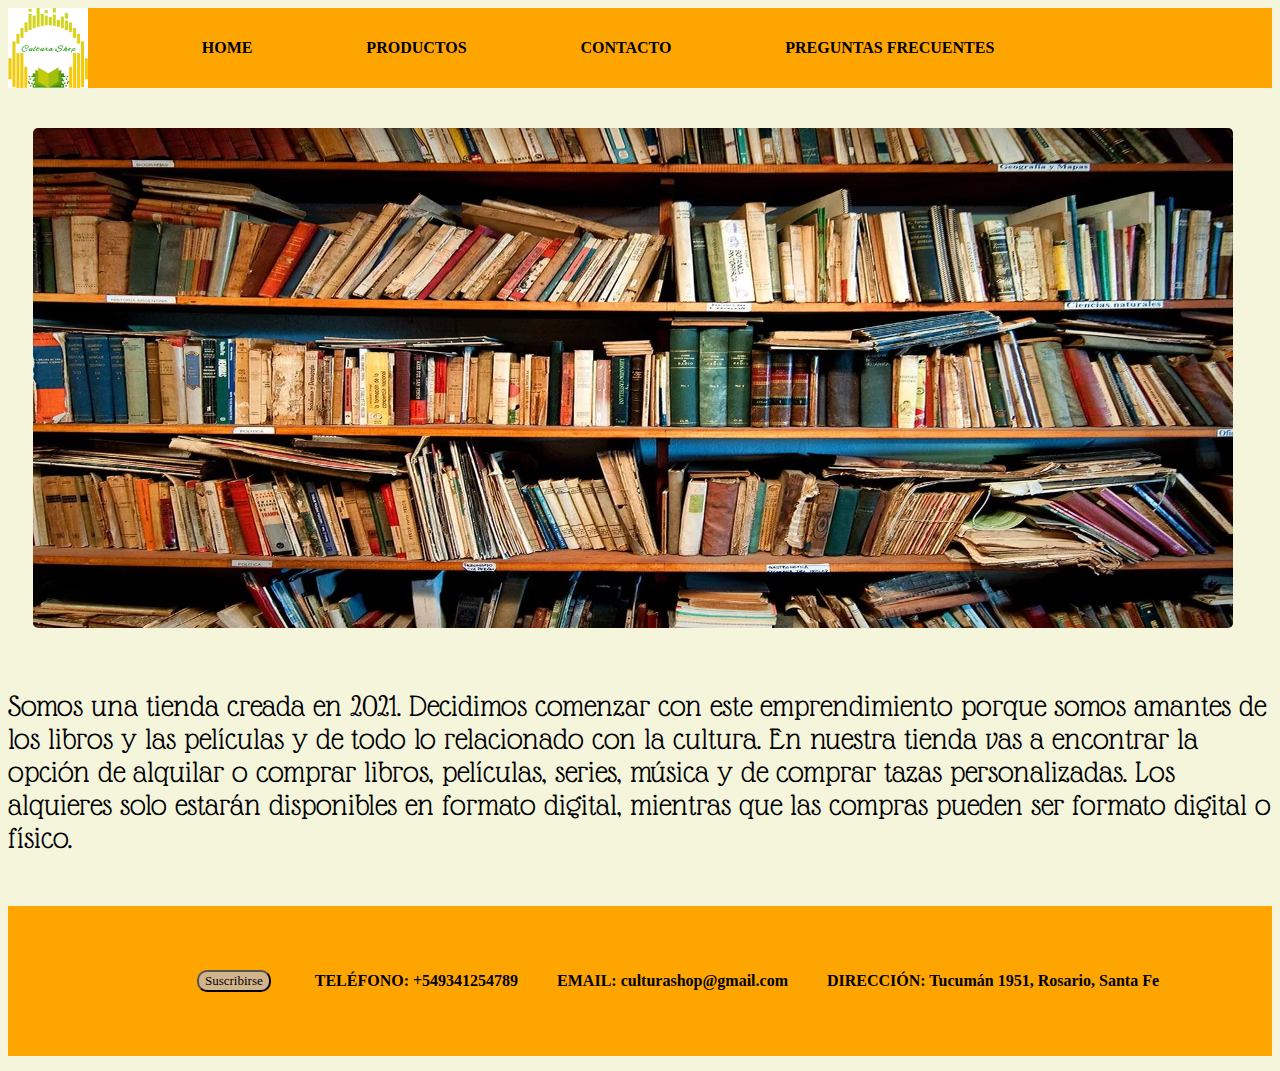
<file: index.html>
<!DOCTYPE html>
<html lang="en">

<head>

    <meta charset="UTF-8">
    <meta name="viewport" content="width=device-width, initial-scale=1.0">
    <title>Cultura Shop</title>
    <link rel="stylesheet" href="miestilo.css">
    <link rel="icon" href="./Recursos/WhatsApp Image 2023-10-23 at 10.37.48 (1).ico">
    <link rel="stylesheet" href="https://cdnjs.cloudflare.com/ajax/libs/font-awesome/6.4.2/css/all.min.css"
        integrity="sha512-z3gLpd7yknf1YoNbCzqRKc4qyor8gaKU1qmn+CShxbuBusANI9QpRohGBreCFkKxLhei6S9CQXFEbbKuqLg0DA=="
        crossorigin="anonymous" referrerpolicy="no-referrer" />
    <link rel="preconnect" href="https://fonts.googleapis.com">
    <link rel="preconnect" href="https://fonts.gstatic.com" crossorigin>
    <link href="https://fonts.googleapis.com/css2?family=Caveat:wght@500&family=Glass+Antiqua&family=Itim&display=swap"
        rel="stylesheet">
</head>

<body>

    <header>

        <div>

            <!-- Barra de navegación -->


            <nav class="headernav">
                <img class="imagennavegacion" src="./Recursos/WhatsApp Image 2023-10-23 at 10.37.48 (1).ico"
                    alt="Logo Cultura Shop">
                <div>
                    <a class="nav-link linkp" href="index.html">HOME</a>
                </div>
                <div>
                    <a class="nav-link linkp" href="productos.html">PRODUCTOS</a>
                </div>
                <div>
                    <a class="nav-link linkp" href="contacto.html">CONTACTO</a>
                </div>
                <div>
                    <a class="nav-link linkp" href="preguntasFrecuentes.html">PREGUNTAS FRECUENTES</a>
                </div>
                <div>
                    <i class="fa-solid fa-cart-shopping icononavegacion" style="color: #000000;">
                            <div class="carritocompras">
                                <ul class="carritoc">
                                    <li>Imagen</li>
                                    <li>Nombre</li>
                                    <li>Precio</li>
                                    <li>Cantidad</li>
                                </ul>
                                <button class="botoncarrito">VACIAR CARRITO</button>
                            </div>
                        </i>
                </div>
                <div>
                    <a class="nav-link" href="iniciarSesion.html"><i class="fa-solid fa-user icononavegacion"
                            style="color: #000000;"></a></i>
                </div>
            </nav>

        </div>

    </header>

    <main>



        <div>

            <img class="imagenhome" src="./Recursos/D_NQ_NP_957129-MLA54514594896_032023-F.webp"
                alt="Biblioteca con libros">

            <p class="textohome">Somos una tienda creada en 2021. Decidimos comenzar con este emprendimiento porque
                somos amantes de los
                libros y las películas y de todo lo relacionado con la cultura. En nuestra tienda vas a encontrar la
                opción de alquilar o comprar libros, películas, series, música y de comprar tazas personalizadas. Los
                alquieres solo estarán disponibles en formato digital, mientras que las compras pueden ser formato
                digital o físico.</p>


        </div>


    </main>

    <footer class="headernav">

        <iframe class="mapa"
            src="https://www.google.com/maps/embed?pb=!1m18!1m12!1m3!1d3348.425351610774!2d-60.65135672556334!3d-32.93977767153954!2m3!1f0!2f0!3f0!3m2!1i1024!2i768!4f13.1!3m3!1m2!1s0x95b7ab392798ec73%3A0xe498f6817c96a0c!2sTucum%C3%A1n%201951%2C%20S2000AMU%20Rosario%2C%20Santa%20Fe!5e0!3m2!1ses-419!2sar!4v1699486471481!5m2!1ses-419!2sar"
            width="600" height="450" style="border:0;" allowfullscreen="" loading="lazy"
            referrerpolicy="no-referrer-when-downgrade">
        </iframe>

        <button class="boton">Suscribirse</button>

        <p class="linkp linkfooter">TELÉFONO: +549341254789</p>
        <p class="linkp linkfooter">EMAIL: culturashop@gmail.com</p>
        <p class="linkp linkfooter">DIRECCIÓN: Tucumán 1951, Rosario, Santa Fe</p>

        <div class="columna1">
            <a href="#"><i class="fa-brands fa-square-instagram icononavegacion"
                    style="color: #000000;"></i></a>
            <a href="#"><i class="fa-brands fa-facebook icononavegacion" style="color: #000000;"></i></a>
        </div>

        <div class="columna2">
            <a href="#"><i class="fa-brands fa-x-twitter icononavegacion" style="color: #000000;"></i></a>
            <a href="#"><i class="fa-brands fa-square-whatsapp icononavegacion" style="color: #000000;"></i></a>
        </div>
    </footer>

</body>

</html>
</file>
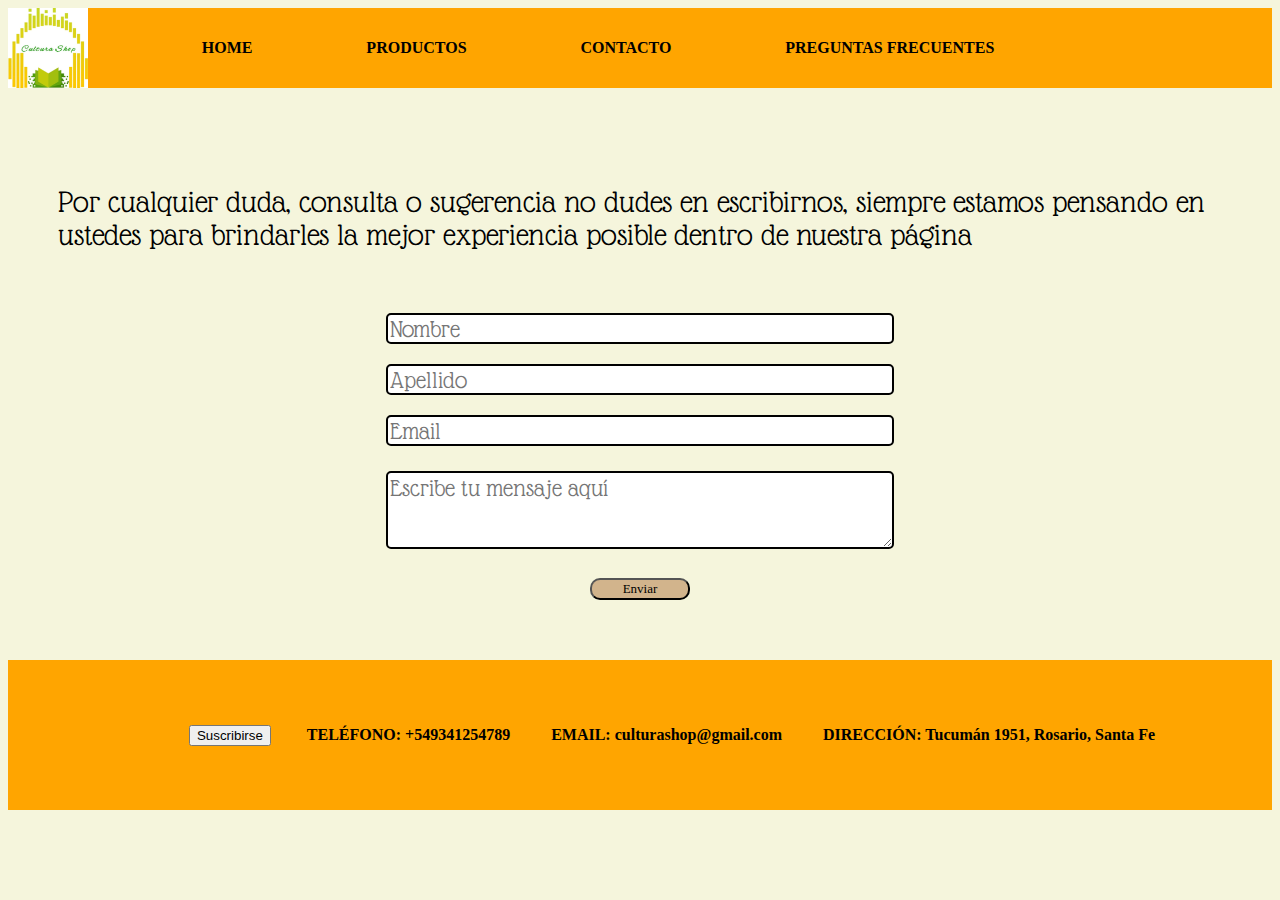
<file: contacto.html>
<!DOCTYPE html>
<html lang="en">

<head>

    <meta charset="UTF-8">
    <meta name="viewport" content="width=device-width, initial-scale=1.0">
    <title>Cultura Shop</title>
    <link rel="stylesheet" href="miestilo.css">
    <link rel="icon" href="./Recursos/WhatsApp Image 2023-10-23 at 10.37.48 (1).ico">
    <link rel="stylesheet" href="https://cdnjs.cloudflare.com/ajax/libs/font-awesome/6.4.2/css/all.min.css"
        integrity="sha512-z3gLpd7yknf1YoNbCzqRKc4qyor8gaKU1qmn+CShxbuBusANI9QpRohGBreCFkKxLhei6S9CQXFEbbKuqLg0DA=="
        crossorigin="anonymous" referrerpolicy="no-referrer" />
    <link rel="preconnect" href="https://fonts.googleapis.com">
    <link rel="preconnect" href="https://fonts.gstatic.com" crossorigin>
    <link href="https://fonts.googleapis.com/css2?family=Caveat:wght@500&family=Glass+Antiqua&family=Itim&display=swap"
        rel="stylesheet">

</head>

<body>

    <body>

        <header>

            <div>

                <!-- Barra de navegación -->


                <nav class="headernav">
                    <img class="imagennavegacion" src="./Recursos/WhatsApp Image 2023-10-23 at 10.37.48 (1).ico"
                        alt="Logo Cultura Shop">
                    <div>
                        <a class="nav-link linkp" href="index.html">HOME</a>
                    </div>
                    <div>
                        <a class="nav-link linkp" href="productos.html">PRODUCTOS</a>
                    </div>
                    <div>
                        <a class="nav-link linkp" href="#">CONTACTO</a>
                    </div>
                    <div>
                        <a class="nav-link linkp" href="preguntasFrecuentes.html">PREGUNTAS FRECUENTES</a>
                    </div>
                    <div>
                        <i class="fa-solid fa-cart-shopping icononavegacion" style="color: #000000;">
                                <div class="carritocompras">
                                    <ul class="carritoc">
                                        <li>Imagen</li>
                                        <li>Nombre</li>
                                        <li>Precio</li>
                                        <li>Cantidad</li>
                                    </ul>
                                    <button class="botoncarrito">VACIAR CARRITO</button>
                                </div>
                            </i>
                    </div>
                    <div>
                        <a class="nav-link" href="iniciarSesion.html"><i class="fa-solid fa-user icononavegacion"
                                style="color: #000000;"></a></i>
                    </div>
                </nav>

            </div>

        </header>

        <main>

            <section class="form">
                <form>
                    <p class="textohome">Por cualquier duda, consulta o sugerencia no dudes en escribirnos, siempre
                        estamos pensando en ustedes para brindarles la mejor experiencia posible dentro de nuestra
                        página</p>
                    <div>
                        <label for="Nombre"></label>
                        <input class="formulario input" type="text" placeholder="Nombre">
                    </div>
                    <div>
                        <label for="Apellido"></label>
                        <input class="formulario input" type="text" placeholder="Apellido">
                    </div>
                    <div>
                        <label for="Email"></label>
                        <input class="formulario input" type="email" placeholder="Email">
                    </div>
                    <div>
                        <label for="Texto"></label>
                        <textarea class="formulario areatexto" placeholder="Escribe tu mensaje aquí"></textarea>
                    </div>
                </form>

                <button class="boton botonform" type="submit">Enviar</button>

            </section>
        </main>

        <footer class="headernav">

            <iframe class="mapa"
                src="https://www.google.com/maps/embed?pb=!1m18!1m12!1m3!1d3348.425351610774!2d-60.65135672556334!3d-32.93977767153954!2m3!1f0!2f0!3f0!3m2!1i1024!2i768!4f13.1!3m3!1m2!1s0x95b7ab392798ec73%3A0xe498f6817c96a0c!2sTucum%C3%A1n%201951%2C%20S2000AMU%20Rosario%2C%20Santa%20Fe!5e0!3m2!1ses-419!2sar!4v1699486471481!5m2!1ses-419!2sar"
                width="600" height="450" style="border:0;" allowfullscreen="" loading="lazy"
                referrerpolicy="no-referrer-when-downgrade">
            </iframe>

            <button>Suscribirse</button>

            <p class="linkp linkfooter">TELÉFONO: +549341254789</p>
            <p class="linkp linkfooter">EMAIL: culturashop@gmail.com</p>
            <p class="linkp linkfooter">DIRECCIÓN: Tucumán 1951, Rosario, Santa Fe</p>

            <div class="columna1">
                <i class="fa-brands fa-square-instagram icononavegacion" style="color: #000000;"></i>
                <i class="fa-brands fa-facebook icononavegacion" style="color: #000000;"></i>
            </div>

            <div class="columna2">
                <i class="fa-brands fa-x-twitter icononavegacion" style="color: #000000;"></i>
                <i class="fa-brands fa-square-whatsapp icononavegacion" style="color: #000000;"></i>
            </div>
        </footer>

    </body>

</html>
</body>

</html>
</file>
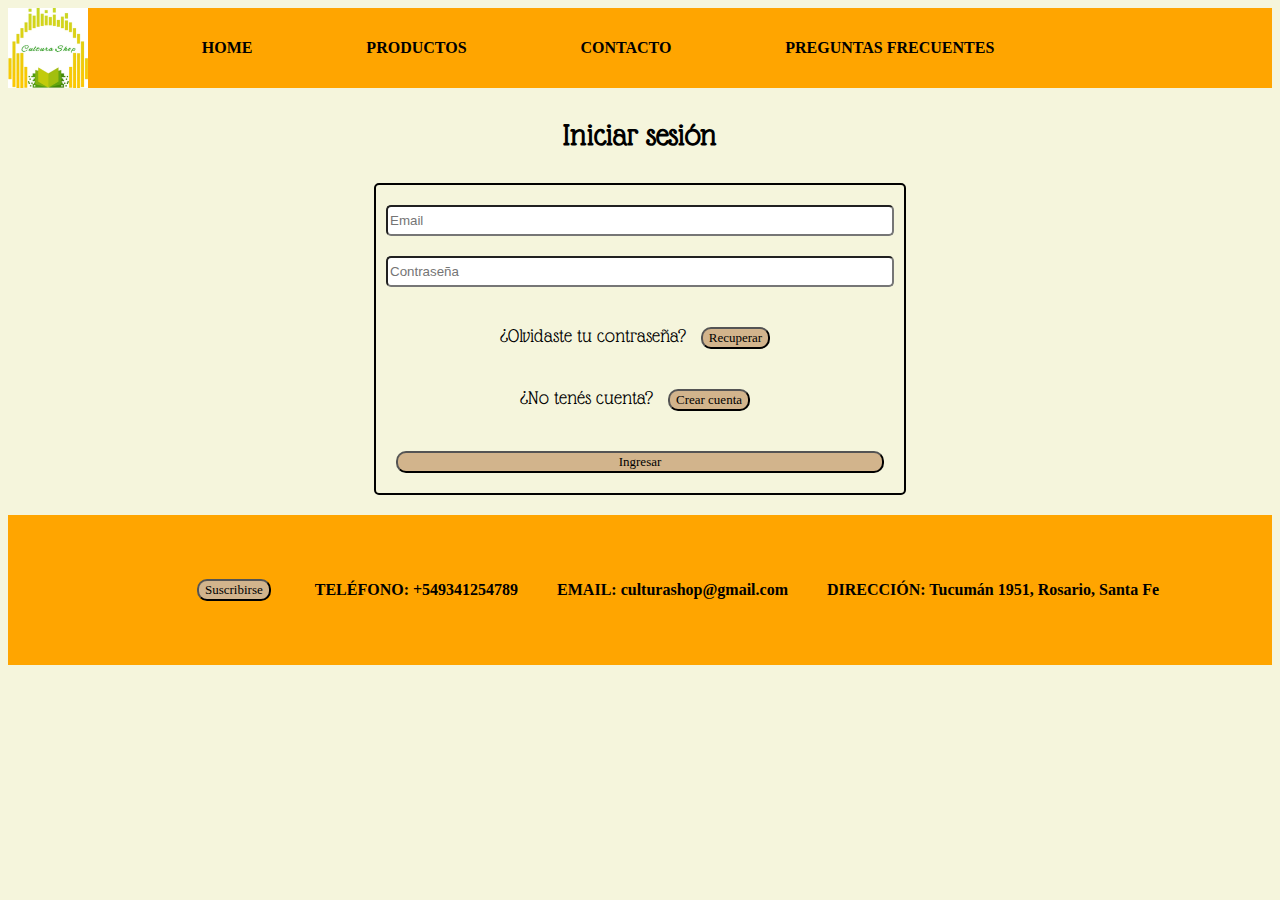
<file: iniciarSesion.html>
<!DOCTYPE html>
<html lang="en">

<head>
    <meta charset="UTF-8">
    <meta name="viewport" content="width=device-width, initial-scale=1.0">
    <title>Cultura Shop</title>
    <link rel="stylesheet" href="miestilo.css">
    <link rel="icon" href="./Recursos/WhatsApp Image 2023-10-23 at 10.37.48 (1).ico">
    <link rel="stylesheet" href="https://cdnjs.cloudflare.com/ajax/libs/font-awesome/6.4.2/css/all.min.css"
        integrity="sha512-z3gLpd7yknf1YoNbCzqRKc4qyor8gaKU1qmn+CShxbuBusANI9QpRohGBreCFkKxLhei6S9CQXFEbbKuqLg0DA=="
        crossorigin="anonymous" referrerpolicy="no-referrer" />
        <link rel="preconnect" href="https://fonts.googleapis.com">
        <link rel="preconnect" href="https://fonts.gstatic.com" crossorigin>
        <link href="https://fonts.googleapis.com/css2?family=Caveat:wght@500&family=Glass+Antiqua&family=Itim&display=swap"
            rel="stylesheet">
</head>

<body>
    <header>

        <div>

            <!-- Barra de navegación -->

            <nav class="headernav">
                <img class="imagennavegacion" src="./Recursos/WhatsApp Image 2023-10-23 at 10.37.48 (1).ico"
                    alt="Logo Cultura Shop">
                <div>
                    <a class="nav-link linkp" href="index.html">HOME</a>
                </div>
                <div>
                    <a class="nav-link linkp" href="productos.html">PRODUCTOS</a>
                </div>
                <div>
                    <a class="nav-link linkp" href="contacto.html">CONTACTO</a>
                </div>
                <div>
                    <a class="nav-link linkp" href="preguntasFrecuentes.html">PREGUNTAS FRECUENTES</a>
                </div>
                <div>
                    <i class="fa-solid fa-cart-shopping icononavegacion" style="color: #000000;">
                            <div class="carritocompras">
                                <ul class="carritoc">
                                    <li>Imagen</li>
                                    <li>Nombre</li>
                                    <li>Precio</li>
                                    <li>Cantidad</li>
                                </ul>
                                <button class="botoncarrito">VACIAR CARRITO</button>
                            </div>
                        </i>
                </div>
                <div>
                    <a class="nav-link" href="#"><i class="fa-solid fa-user icononavegacion"
                            style="color: #000000;"></a></i>
                </div>
            </nav>

        </div>

    </header>

    <main>
        <p class="parrafoi">Iniciar sesión</p>

        <form class="formu preguntas">
            <div>
                <label for="Email"></label>
                <input type="email" placeholder="Email" class="input">
            </div>

            <div>
                <label for="Contraseña"></label>
                <input type="password" placeholder="Contraseña" class="input">
            </div>

            <div>
                <p>¿Olvidaste tu contraseña? <button class="boton botonproducto2">Recuperar</button></p>
                <p>¿No tenés cuenta? <button class="boton botonproducto2">Crear cuenta</button></p>
            </div>

            <button class="boton botonproducto2">Ingresar</button>

        </form>
    </main>

    <footer class="headernav">

        <iframe class="mapa"
            src="https://www.google.com/maps/embed?pb=!1m18!1m12!1m3!1d3348.425351610774!2d-60.65135672556334!3d-32.93977767153954!2m3!1f0!2f0!3f0!3m2!1i1024!2i768!4f13.1!3m3!1m2!1s0x95b7ab392798ec73%3A0xe498f6817c96a0c!2sTucum%C3%A1n%201951%2C%20S2000AMU%20Rosario%2C%20Santa%20Fe!5e0!3m2!1ses-419!2sar!4v1699486471481!5m2!1ses-419!2sar"
            width="600" height="450" style="border:0;" allowfullscreen="" loading="lazy"
            referrerpolicy="no-referrer-when-downgrade">
        </iframe>

        <button class="boton">Suscribirse</button>

        <p class="linkp linkfooter">TELÉFONO: +549341254789</p>
        <p class="linkp linkfooter">EMAIL: culturashop@gmail.com</p>
        <p class="linkp linkfooter">DIRECCIÓN: Tucumán 1951, Rosario, Santa Fe</p>

        <div class="columna1">
            <i class="fa-brands fa-square-instagram icononavegacion" style="color: #000000;"></i>
            <i class="fa-brands fa-facebook icononavegacion" style="color: #000000;"></i>
        </div>

        <div class="columna2">
            <i class="fa-brands fa-x-twitter icononavegacion" style="color: #000000;"></i>
            <i class="fa-brands fa-square-whatsapp icononavegacion" style="color: #000000;"></i>
        </div>
    </footer>

</body>

</html>
</file>
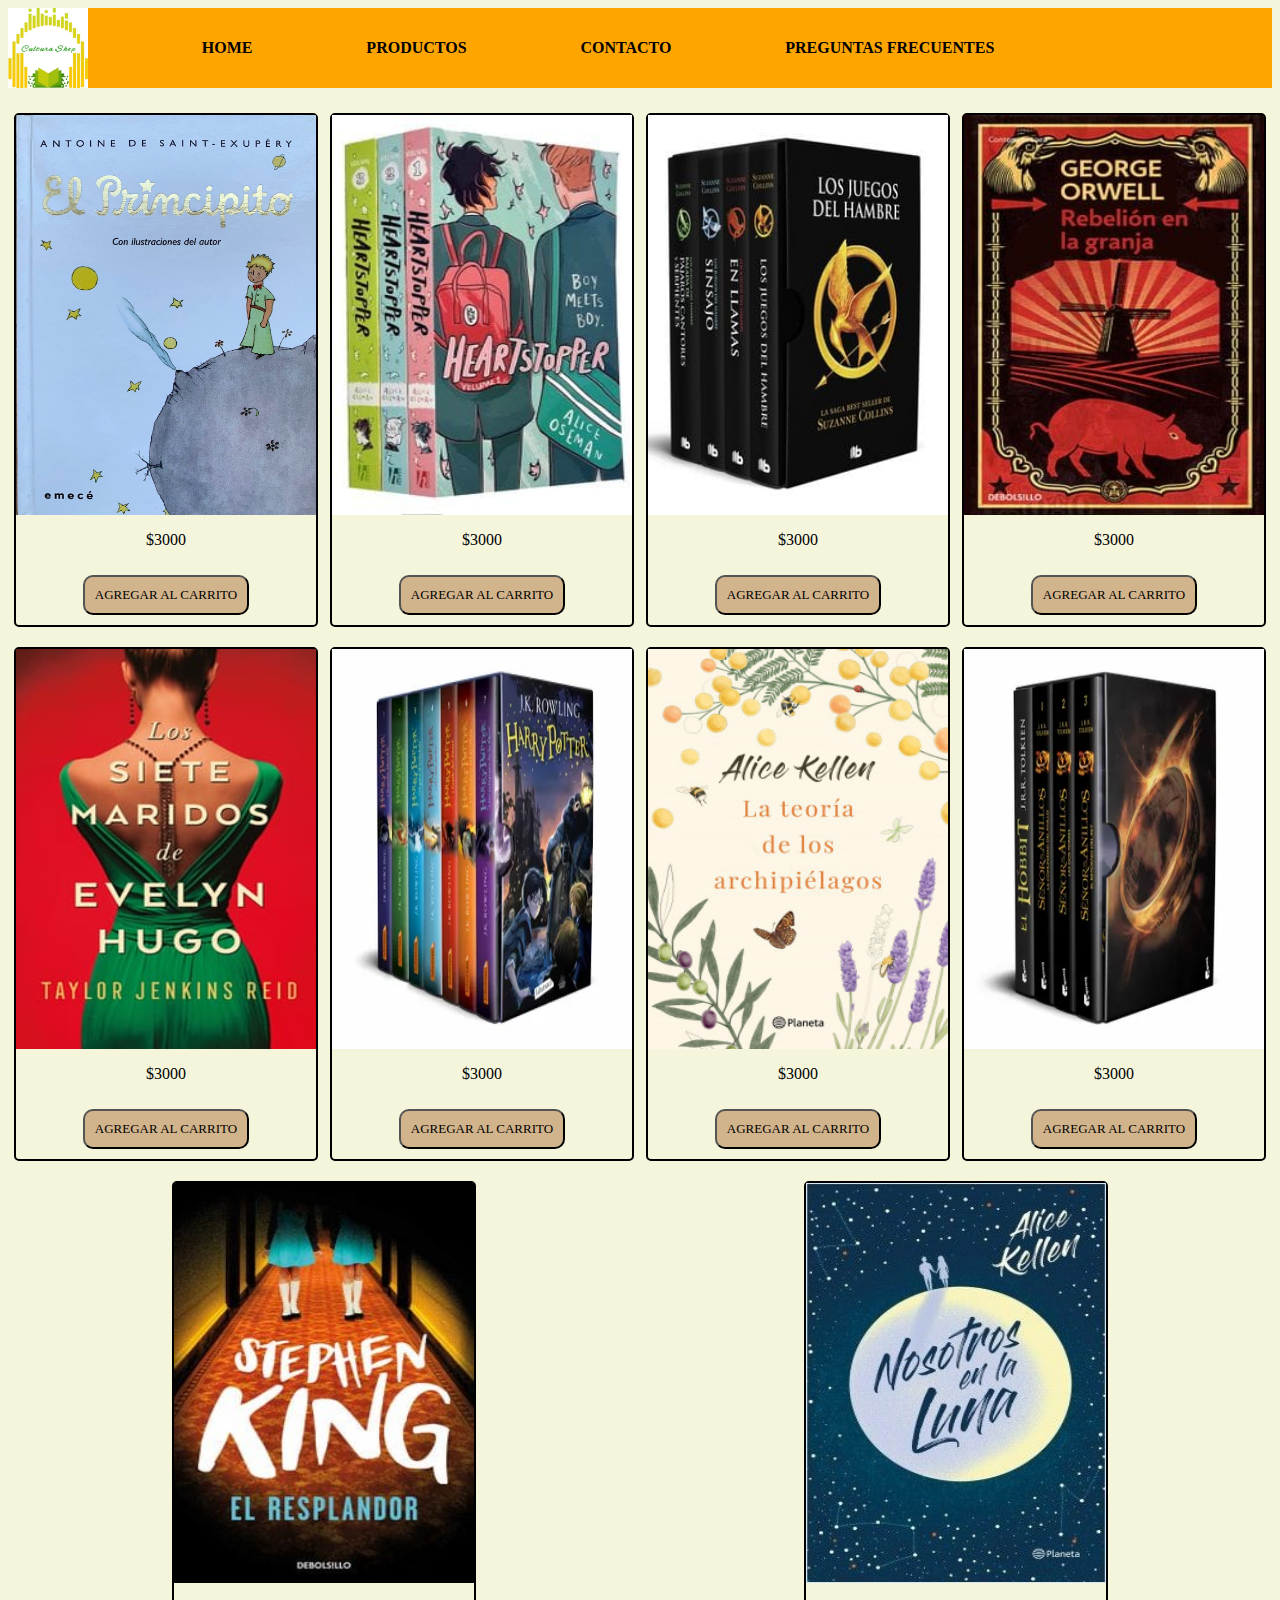
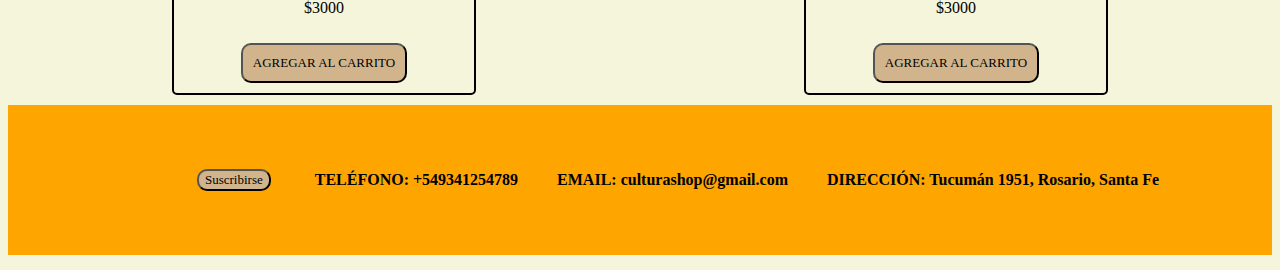
<file: libros.html>
<!DOCTYPE html>
<html lang="en">

<head>

    <meta charset="UTF-8">
    <meta name="viewport" content="width=device-width, initial-scale=1.0">
    <title>Cultura Shop</title>
    <link rel="stylesheet" href="miestilo.css">
    <link rel="icon" href="./Recursos/WhatsApp Image 2023-10-23 at 10.37.48 (1).ico">
    <link rel="stylesheet" href="https://cdnjs.cloudflare.com/ajax/libs/font-awesome/6.4.2/css/all.min.css"
        integrity="sha512-z3gLpd7yknf1YoNbCzqRKc4qyor8gaKU1qmn+CShxbuBusANI9QpRohGBreCFkKxLhei6S9CQXFEbbKuqLg0DA=="
        crossorigin="anonymous" referrerpolicy="no-referrer" />
    <link rel="preconnect" href="https://fonts.googleapis.com">
    <link rel="preconnect" href="https://fonts.gstatic.com" crossorigin>
    <link href="https://fonts.googleapis.com/css2?family=Caveat:wght@500&family=Glass+Antiqua&family=Itim&display=swap"
        rel="stylesheet">

</head>

<body>

    <header>

        <div>

            <!-- Barra de navegación -->

            <nav class="headernav">
                <img class="imagennavegacion" src="./Recursos/WhatsApp Image 2023-10-23 at 10.37.48 (1).ico"
                    alt="Logo Cultura Shop">
                <div>
                    <a class="nav-link linkp" href="index.html">HOME</a>
                </div>
                <div>
                    <a class="nav-link linkp" href="productos.html">PRODUCTOS</a>
                </div>
                <div>
                    <a class="nav-link linkp" href="contacto.html">CONTACTO</a>
                </div>
                <div>
                    <a class="nav-link linkp" href="preguntasFrecuentes.html">PREGUNTAS FRECUENTES</a>
                </div>
                <div>
                    <i class="fa-solid fa-cart-shopping icononavegacion" style="color: #000000;">
                            <div class="carritocompras">
                                <ul class="carritoc">
                                    <li>Imagen</li>
                                    <li>Nombre</li>
                                    <li>Precio</li>
                                    <li>Cantidad</li>
                                </ul>
                                <button class="botoncarrito">VACIAR CARRITO</button>
                            </div>
                        </i>
                </div>
                <div>
                    <a class="nav-link" href="iniciarSesion.html"><i class="fa-solid fa-user icononavegacion"
                            style="color: #000000;"></a></i>
                </div>
            </nav>

        </div>

    </header>

    <main>

        <section class="imagenp">
            <div class="imagenc">
                <img class="imagenserie " src="./Recursos/WhatsApp Image 2023-10-21 at 07.32.08 (1).jpeg"
                    alt="Libro El Principito">
                    <p class="precio">$3000</p>
                <button class="boton botonproducto">AGREGAR AL CARRITO</button>
            </div>
            <div class="imagenc">
                <img class="imagenserie" src="./Recursos/WhatsApp Image 2023-10-21 at 07.32.08.jpeg"
                    alt="Libro Heartstopper">
                    <p class="precio">$3000</p>
                <button class="boton botonproducto">AGREGAR AL CARRITO</button>
            </div>
            <div class="imagenc">
                <img class="imagenserie" src="./Recursos/WhatsApp Image 2023-10-21 at 07.32.07 (3).jpeg"
                    alt="Libro Los juegos del hambre">
                    <p class="precio">$3000</p>
                <button class="boton botonproducto">AGREGAR AL CARRITO</button>
            </div>
            <div class="imagenc">
                <img class="imagenserie" src="./Recursos/WhatsApp Image 2023-10-21 at 07.32.07 (2).jpeg"
                    alt="Libro Rebelión en la granja">
                    <p class="precio">$3000</p>
                <button class="boton botonproducto">AGREGAR AL CARRITO</button>
            </div>
            <div class="imagenc">
                <img class="imagenserie" src="./Recursos/WhatsApp Image 2023-10-21 at 07.32.07 (1).jpeg"
                    alt="Libro Los siete maridos">
                    <p class="precio">$3000</p>
                <button class="boton botonproducto">AGREGAR AL CARRITO</button>
            </div>
            <div class="imagenc">
                <img class="imagenserie" src="./Recursos/fcfc1954f603ea35fac6296b3b21fdff.webp"
                    alt="Libro Harry Potter">
                    <p class="precio">$3000</p>
                <button class="boton botonproducto">AGREGAR AL CARRITO</button>
            </div>
            <div class="imagenc">
                <img class="imagenserie" src="./Recursos/WhatsApp Image 2023-10-21 at 07.32.07.jpeg"
                    alt="Libro La teoría de los archipiélagos">
                    <p class="precio">$3000</p>
                <button class="boton botonproducto">AGREGAR AL CARRITO</button>
            </div>
            <div class="imagenc">
                <img class="imagenserie" src="./Recursos/c4d2cd41c0154c48768436514cbeffdb.webp"
                    alt="Libro El señor de los anillos">
                    <p class="precio">$3000</p>
                <button class="boton botonproducto">AGREGAR AL CARRITO</button>
            </div>
            <div class="imagenc">
                <img class="imagenserie" src="./Recursos/WhatsApp Image 2023-10-21 at 07.32.04.jpeg"
                    alt="Libro El resplandor">
                    <p class="precio">$3000</p>
                <button class="boton botonproducto">AGREGAR AL CARRITO</button>
            </div>
            <div class="imagenc">
                <img class="imagenserie" src="./Recursos/WhatsApp Image 2023-10-21 at 07.32.06 (1).jpeg"
                    alt="Libro Nosotros en la luna">
                    <p class="precio">$3000</p>
                <button class="boton botonproducto">AGREGAR AL CARRITO</button>
            </div>
        </section>

    </main>

    <footer class="headernav">

        <iframe class="mapa"
            src="https://www.google.com/maps/embed?pb=!1m18!1m12!1m3!1d3348.425351610774!2d-60.65135672556334!3d-32.93977767153954!2m3!1f0!2f0!3f0!3m2!1i1024!2i768!4f13.1!3m3!1m2!1s0x95b7ab392798ec73%3A0xe498f6817c96a0c!2sTucum%C3%A1n%201951%2C%20S2000AMU%20Rosario%2C%20Santa%20Fe!5e0!3m2!1ses-419!2sar!4v1699486471481!5m2!1ses-419!2sar"
            width="600" height="450" style="border:0;" allowfullscreen="" loading="lazy"
            referrerpolicy="no-referrer-when-downgrade">
        </iframe>

        <button class="boton">Suscribirse</button>

        <p class="linkp linkfooter">TELÉFONO: +549341254789</p>
        <p class="linkp linkfooter">EMAIL: culturashop@gmail.com</p>
        <p class="linkp linkfooter">DIRECCIÓN: Tucumán 1951, Rosario, Santa Fe</p>

        <div class="columna1">
            <i class="fa-brands fa-square-instagram icononavegacion" style="color: #000000;"></i>
            <i class="fa-brands fa-facebook icononavegacion" style="color: #000000;"></i>
        </div>

        <div class="columna2">
            <i class="fa-brands fa-x-twitter icononavegacion" style="color: #000000;"></i>
            <i class="fa-brands fa-square-whatsapp icononavegacion" style="color: #000000;"></i>
        </div>
    </footer>

</body>

</html>
</file>
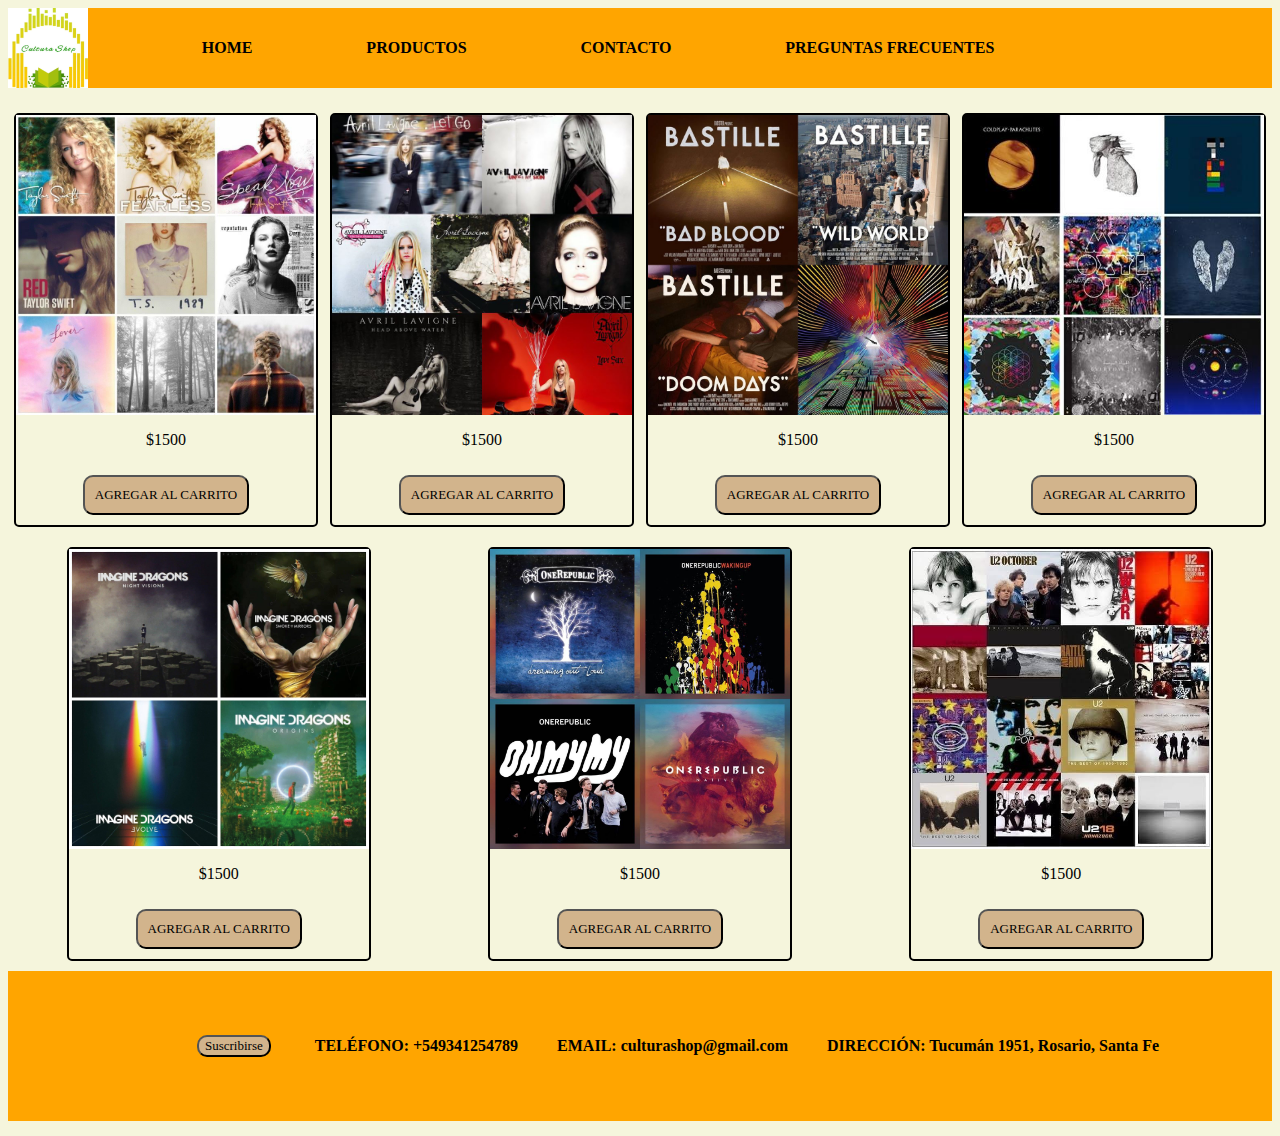
<file: musica.html>
<!DOCTYPE html>
<html lang="en">


<head>

    <meta charset="UTF-8">
    <meta name="viewport" content="width=device-width, initial-scale=1.0">
    <title>Cultura Shop</title>
    <link rel="stylesheet" href="miestilo.css">
    <link rel="icon" href="./Recursos/WhatsApp Image 2023-10-23 at 10.37.48 (1).ico">
    <link rel="stylesheet" href="https://cdnjs.cloudflare.com/ajax/libs/font-awesome/6.4.2/css/all.min.css"
        integrity="sha512-z3gLpd7yknf1YoNbCzqRKc4qyor8gaKU1qmn+CShxbuBusANI9QpRohGBreCFkKxLhei6S9CQXFEbbKuqLg0DA=="
        crossorigin="anonymous" referrerpolicy="no-referrer" />
    <link rel="preconnect" href="https://fonts.googleapis.com">
    <link rel="preconnect" href="https://fonts.gstatic.com" crossorigin>
    <link href="https://fonts.googleapis.com/css2?family=Caveat:wght@500&family=Glass+Antiqua&family=Itim&display=swap"
        rel="stylesheet">

</head>

<body>

    <header>

        <div>

            <!-- Barra de navegación -->

            <nav class="headernav">
                <img class="imagennavegacion" src="./Recursos/WhatsApp Image 2023-10-23 at 10.37.48 (1).ico"
                    alt="Logo Cultura Shop">
                <div>
                    <a class="nav-link linkp" href="index.html">HOME</a>
                </div>
                <div>
                    <a class="nav-link linkp" href="productos.html">PRODUCTOS</a>
                </div>
                <div>
                    <a class="nav-link linkp" href="contacto.html">CONTACTO</a>
                </div>
                <div>
                    <a class="nav-link linkp" href="preguntasFrecuentes.html">PREGUNTAS FRECUENTES</a>
                </div>
                <div>
                    <i class="fa-solid fa-cart-shopping icononavegacion" style="color: #000000;">
                            <div class="carritocompras">
                                <ul class="carritoc">
                                    <li>Imagen</li>
                                    <li>Nombre</li>
                                    <li>Precio</li>
                                    <li>Cantidad</li>
                                </ul>
                                <button class="botoncarrito">VACIAR CARRITO</button>
                            </div>
                        </i>
                </div>
                <div>
                    <a class="nav-link" href="iniciarSesion.html"><i class="fa-solid fa-user icononavegacion"
                            style="color: #000000;"></a></i>
                </div>
            </nav>

        </div>

    </header>

    <main>

        <section class="imagenp">
            <div class="imagenc">
                <img class="imagentaza" src="./Recursos/WhatsApp Image 2023-10-21 at 17.40.43.jpeg"
                    alt="Música Taylor Swift">
                    <p class="precio">$1500</p>
                <button class="boton botonproducto">AGREGAR AL CARRITO</button>
            </div>
            <div class="imagenc">
                <img class="imagentaza" src="./Recursos/97632ccd4b08a4bc2f0e579ba70c6dbd.jpg"
                    alt="Música Avril Lavigne">
                    <p class="precio">$1500</p>
                <button class="boton botonproducto">AGREGAR AL CARRITO</button>
            </div>
            <div class="imagenc">
                <img class="imagentaza" src="./Recursos/WhatsApp Image 2023-10-21 at 17.40.44.jpeg"
                    alt="Música Bastille">
                    <p class="precio">$1500</p>
                <button class="boton botonproducto">AGREGAR AL CARRITO</button>
            </div>
            <div class="imagenc">
                <img class="imagentaza" src="./Recursos/WhatsApp Image 2023-10-21 at 17.40.44 (1).jpeg"
                    alt="Música Coldplay">
                    <p class="precio">$1500</p>
                <button class="boton botonproducto">AGREGAR AL CARRITO</button>
            </div>
            <div class="imagenc">
                <img class="imagentaza" src="./Recursos/WhatsApp Image 2023-10-21 at 17.40.45 (1).jpeg"
                    alt="Música Imagine dragons">
                    <p class="precio">$1500</p>
                <button class="boton botonproducto">AGREGAR AL CARRITO</button>
            </div>
            <div class="imagenc">
                <img class="imagentaza" src="./Recursos/WhatsApp Image 2023-10-21 at 17.40.45.jpeg"
                    alt="Música OneRepublic">
                    <p class="precio">$1500</p>
                <button class="boton botonproducto">AGREGAR AL CARRITO</button>
            </div>
            <div class="imagenc">
                <img class="imagentaza" src="./Recursos/WhatsApp Image 2023-10-21 at 17.40.45 (3).jpeg" alt="Música U2">
                <p class="precio">$1500</p>
                <button class="boton botonproducto">AGREGAR AL CARRITO</button>
            </div>

        </section>

    </main>

    <footer class="headernav">

        <iframe class="mapa"
            src="https://www.google.com/maps/embed?pb=!1m18!1m12!1m3!1d3348.425351610774!2d-60.65135672556334!3d-32.93977767153954!2m3!1f0!2f0!3f0!3m2!1i1024!2i768!4f13.1!3m3!1m2!1s0x95b7ab392798ec73%3A0xe498f6817c96a0c!2sTucum%C3%A1n%201951%2C%20S2000AMU%20Rosario%2C%20Santa%20Fe!5e0!3m2!1ses-419!2sar!4v1699486471481!5m2!1ses-419!2sar"
            width="600" height="450" style="border:0;" allowfullscreen="" loading="lazy"
            referrerpolicy="no-referrer-when-downgrade">
        </iframe>

        <button class="boton">Suscribirse</button>

        <p class="linkp linkfooter">TELÉFONO: +549341254789</p>
        <p class="linkp linkfooter">EMAIL: culturashop@gmail.com</p>
        <p class="linkp linkfooter">DIRECCIÓN: Tucumán 1951, Rosario, Santa Fe</p>

        <div class="columna1">
            <i class="fa-brands fa-square-instagram icononavegacion" style="color: #000000;"></i>
            <i class="fa-brands fa-facebook icononavegacion" style="color: #000000;"></i>
        </div>

        <div class="columna2">
            <i class="fa-brands fa-x-twitter icononavegacion" style="color: #000000;"></i>
            <i class="fa-brands fa-square-whatsapp icononavegacion" style="color: #000000;"></i>
        </div>
    </footer>

</body>

</html>
</file>
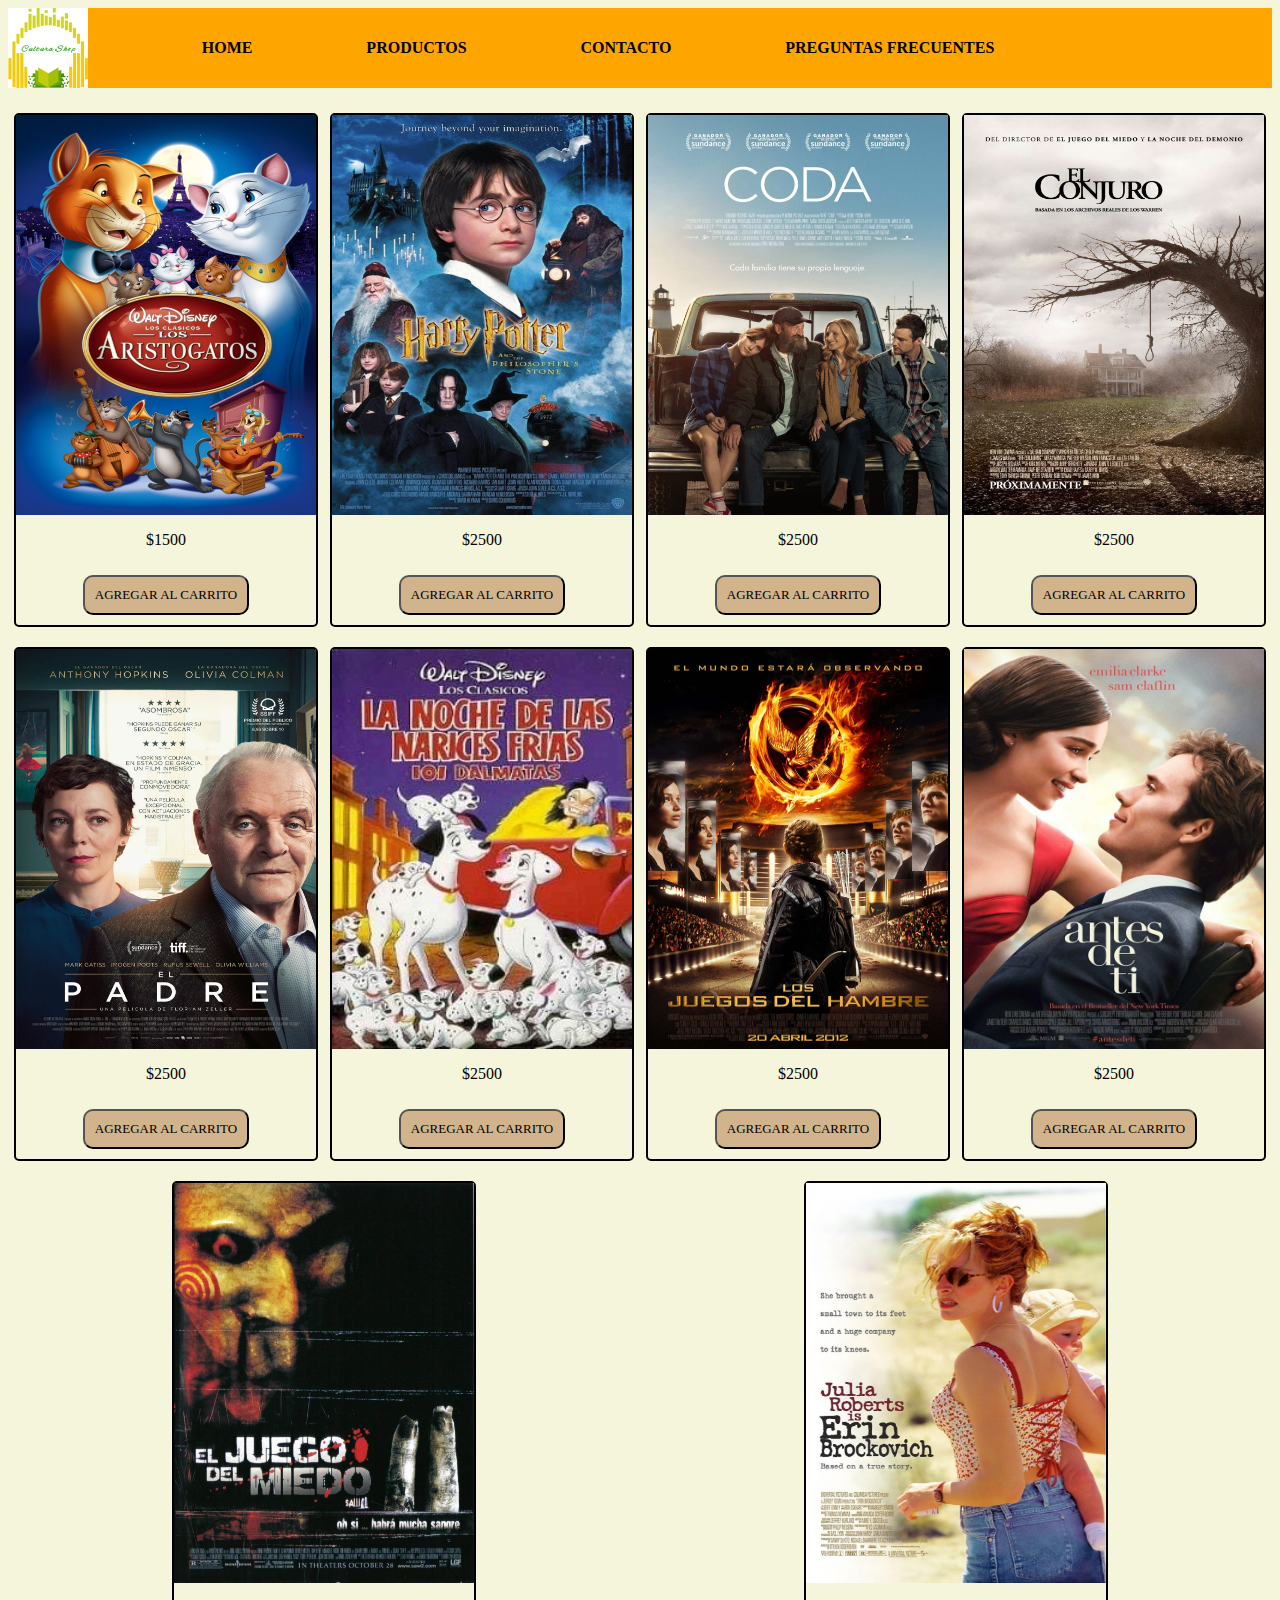
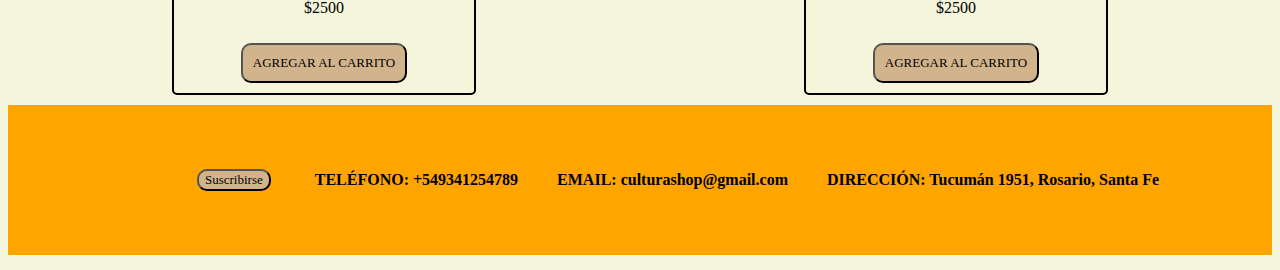
<file: peliculas.html>
<!DOCTYPE html>
<html lang="en">


<head>

    <meta charset="UTF-8">
    <meta name="viewport" content="width=device-width, initial-scale=1.0">
    <title>Cultura Shop</title>
    <link rel="stylesheet" href="miestilo.css">
    <link rel="icon" href="./Recursos/WhatsApp Image 2023-10-23 at 10.37.48 (1).ico">
    <link rel="stylesheet" href="https://cdnjs.cloudflare.com/ajax/libs/font-awesome/6.4.2/css/all.min.css"
        integrity="sha512-z3gLpd7yknf1YoNbCzqRKc4qyor8gaKU1qmn+CShxbuBusANI9QpRohGBreCFkKxLhei6S9CQXFEbbKuqLg0DA=="
        crossorigin="anonymous" referrerpolicy="no-referrer" />
    <link rel="preconnect" href="https://fonts.googleapis.com">
    <link rel="preconnect" href="https://fonts.gstatic.com" crossorigin>
    <link href="https://fonts.googleapis.com/css2?family=Caveat:wght@500&family=Glass+Antiqua&family=Itim&display=swap"
        rel="stylesheet">

</head>

<body>

    <header>

        <div>

            <!-- Barra de navegación -->

            <nav class="headernav">
                <img class="imagennavegacion" src="./Recursos/WhatsApp Image 2023-10-23 at 10.37.48 (1).ico"
                    alt="Logo Cultura Shop">
                <div>
                    <a class="nav-link linkp" href="index.html">HOME</a>
                </div>
                <div>
                    <a class="nav-link linkp" href="productos.html">PRODUCTOS</a>
                </div>
                <div>
                    <a class="nav-link linkp" href="contacto.html">CONTACTO</a>
                </div>
                <div>
                    <a class="nav-link linkp" href="preguntasFrecuentes.html">PREGUNTAS FRECUENTES</a>
                </div>
                <div>
                    <i class="fa-solid fa-cart-shopping icononavegacion" style="color: #000000;">
                            <div class="carritocompras">
                                <ul class="carritoc">
                                    <li>Imagen</li>
                                    <li>Nombre</li>
                                    <li>Precio</li>
                                    <li>Cantidad</li>
                                </ul>
                                <button class="botoncarrito">VACIAR CARRITO</button>
                            </div>
                        </i>
                </div>
                <div>
                    <a class="nav-link" href="iniciarSesion.html"><i class="fa-solid fa-user icononavegacion"
                            style="color: #000000;"></a></i>
                </div>
            </nav>

        </div>

    </header>

    <main>
        <section class="imagenp">
            <div class="imagenc">
                <img class="imagenserie" src="./Recursos/WhatsApp Image 2023-10-21 at 07.32.32 (1).jpeg"
                    alt="Película Los aristogatos">
                    <p class="precio">$1500</p>
                <button class="boton botonproducto">AGREGAR AL CARRITO</button>
            </div>
            <div class="imagenc">
                <img class="imagenserie" src="./Recursos/WhatsApp Image 2023-10-21 at 07.32.30.jpeg"
                    alt="Película Harry Potter">
                    <p class="precio">$2500</p>
                <button class="boton botonproducto">AGREGAR AL CARRITO</button>
            </div>
            <div class="imagenc">
                <img class="imagenserie" src="./Recursos/WhatsApp Image 2023-10-21 at 07.32.34 (1).jpeg"
                    alt="Película CODA">
                    <p class="precio">$2500</p>
                <button class="boton botonproducto">AGREGAR AL CARRITO</button>
            </div>
            <div class="imagenc">
                <img class="imagenserie" src="./Recursos/WhatsApp Image 2023-10-21 at 07.32.34 (2).jpeg"
                    alt="Película El conjuro">
                    <p class="precio">$2500</p>
                <button class="boton botonproducto">AGREGAR AL CARRITO</button>
            </div>
            <div class="imagenc">
                <img class="imagenserie" src="./Recursos/WhatsApp Image 2023-10-21 at 07.32.33.jpeg"
                    alt="Película El padre">
                    <p class="precio">$2500</p>
                <button class="boton botonproducto">AGREGAR AL CARRITO</button>
            </div>
            <div class="imagenc">
                <img class="imagenserie" src="./Recursos/WhatsApp Image 2023-10-21 at 07.32.32 (2).jpeg"
                    alt="Película La noche de las narices frías">
                    <p class="precio">$2500</p>
                <button class="boton botonproducto">AGREGAR AL CARRITO</button>
            </div>
            <div class="imagenc">
                <img class="imagenserie" src="./Recursos/WhatsApp Image 2023-10-21 at 07.32.31.jpeg"
                    alt="Película Los juegos del hambre">
                    <p class="precio">$2500</p>
                <button class="boton botonproducto">AGREGAR AL CARRITO</button>
            </div>
            <div class="imagenc">
                <img class="imagenserie" src="./Recursos/WhatsApp Image 2023-10-21 at 07.32.31 (1).jpeg"
                    alt="Película Yo antes de tí">
                    <p class="precio">$2500</p>
                <button class="boton botonproducto">AGREGAR AL CARRITO</button>
            </div>
            <div class="imagenc">
                <img class="imagenserie" src="./Recursos/WhatsApp Image 2023-10-21 at 07.32.34 (3).jpeg"
                    alt="Película El juego del miedo">
                    <p class="precio">$2500</p>
                <button class="boton botonproducto">AGREGAR AL CARRITO</button>
            </div>
            <div class="imagenc">
                <img class="imagenserie" src="./Recursos/WhatsApp Image 2023-10-21 at 07.32.32.jpeg"
                    alt="Película Erin Brockovich">
                    <p class="precio">$2500</p>
                <button class="boton botonproducto">AGREGAR AL CARRITO</button>
            </div>
        </section>

    </main>

    <footer class="headernav">

        <iframe class="mapa"
            src="https://www.google.com/maps/embed?pb=!1m18!1m12!1m3!1d3348.425351610774!2d-60.65135672556334!3d-32.93977767153954!2m3!1f0!2f0!3f0!3m2!1i1024!2i768!4f13.1!3m3!1m2!1s0x95b7ab392798ec73%3A0xe498f6817c96a0c!2sTucum%C3%A1n%201951%2C%20S2000AMU%20Rosario%2C%20Santa%20Fe!5e0!3m2!1ses-419!2sar!4v1699486471481!5m2!1ses-419!2sar"
            width="600" height="450" style="border:0;" allowfullscreen="" loading="lazy"
            referrerpolicy="no-referrer-when-downgrade">
        </iframe>

        <button class="boton">Suscribirse</button>

        <p class="linkp linkfooter">TELÉFONO: +549341254789</p>
        <p class="linkp linkfooter">EMAIL: culturashop@gmail.com</p>
        <p class="linkp linkfooter">DIRECCIÓN: Tucumán 1951, Rosario, Santa Fe</p>

        <div class="columna1">
            <i class="fa-brands fa-square-instagram icononavegacion" style="color: #000000;"></i>
            <i class="fa-brands fa-facebook icononavegacion" style="color: #000000;"></i>
        </div>

        <div class="columna2">
            <i class="fa-brands fa-x-twitter icononavegacion" style="color: #000000;"></i>
            <i class="fa-brands fa-square-whatsapp icononavegacion" style="color: #000000;"></i>
        </div>
    </footer>

</body>

</html>
</file>
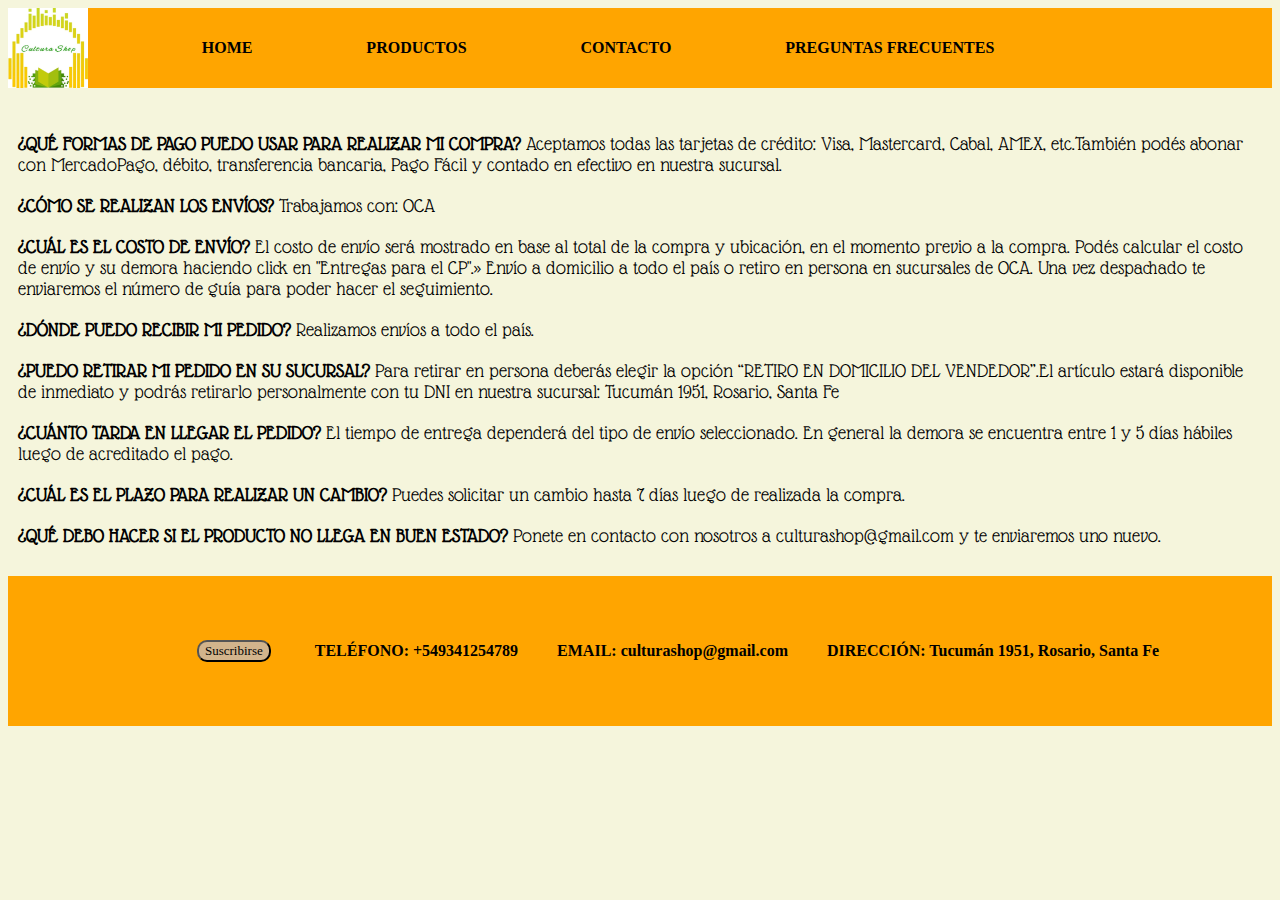
<file: preguntasFrecuentes.html>
<!DOCTYPE html>
<html lang="en">

<head>

    <meta charset="UTF-8">
    <meta name="viewport" content="width=device-width, initial-scale=1.0">
    <title>Cultura Shop</title>
    <link rel="stylesheet" href="miestilo.css">
    <link rel="icon" href="./Recursos/WhatsApp Image 2023-10-23 at 10.37.48 (1).ico">
    <link rel="stylesheet" href="https://cdnjs.cloudflare.com/ajax/libs/font-awesome/6.4.2/css/all.min.css"
        integrity="sha512-z3gLpd7yknf1YoNbCzqRKc4qyor8gaKU1qmn+CShxbuBusANI9QpRohGBreCFkKxLhei6S9CQXFEbbKuqLg0DA=="
        crossorigin="anonymous" referrerpolicy="no-referrer" />
    <link rel="preconnect" href="https://fonts.googleapis.com">
    <link rel="preconnect" href="https://fonts.gstatic.com" crossorigin>
    <link href="https://fonts.googleapis.com/css2?family=Caveat:wght@500&family=Glass+Antiqua&family=Itim&display=swap"
        rel="stylesheet">

</head>

<body>

    <body>

        <header>

            <div>

                <!-- Barra de navegación -->

                <nav class="headernav">
                    <img class="imagennavegacion" src="./Recursos/WhatsApp Image 2023-10-23 at 10.37.48 (1).ico"
                        alt="Logo Cultura Shop">
                    <div>
                        <a class="nav-link linkp" href="index.html">HOME</a>
                    </div>
                    <div>
                        <a class="nav-link linkp" href="productos.html">PRODUCTOS</a>
                    </div>
                    <div>
                        <a class="nav-link linkp" href="contacto.html">CONTACTO</a>
                    </div>
                    <div>
                        <a class="nav-link linkp" href="preguntasFrecuentes.html">PREGUNTAS FRECUENTES</a>
                    </div>
                    <div>
                        <i class="fa-solid fa-cart-shopping icononavegacion" style="color: #000000;">
                                <div class="carritocompras">
                                    <ul class="carritoc">
                                        <li>Imagen</li>
                                        <li>Nombre</li>
                                        <li>Precio</li>
                                        <li>Cantidad</li>
                                    </ul>
                                    <button class="botoncarrito">VACIAR CARRITO</button>
                                </div>
                            </i>
                    </div>
                    <div>
                        <a class="nav-link" href="iniciarSesion.html"><i class="fa-solid fa-user icononavegacion"
                                style="color: #000000;"></a></i>
                    </div>
                </nav>

            </div>

        </header>

        <main>

            <section class="preguntas">
                <p><b>¿QUÉ FORMAS DE PAGO PUEDO USAR PARA REALIZAR MI COMPRA?</b> Aceptamos todas las tarjetas de
                    crédito:
                    Visa, Mastercard, Cabal, AMEX, etc.También podés abonar con MercadoPago, débito, transferencia
                    bancaria, Pago Fácil y contado en efectivo en nuestra sucursal.</p>
                <p><b>¿CÓMO SE REALIZAN LOS ENVÍOS?</b> Trabajamos con: OCA</p>
                <p><b>¿CUÁL ES EL COSTO DE ENVÍO?</b> El costo de envío será mostrado en base al total de la compra y
                    ubicación, en el momento previo a la compra. Podés calcular el costo de envío y su demora haciendo
                    click en "Entregas para el CP".» Envío a domicilio a todo el país o retiro en persona en sucursales
                    de OCA. Una vez despachado te enviaremos el número de guía para poder hacer el seguimiento.</p>
                <p><b>¿DÓNDE PUEDO RECIBIR MI PEDIDO?</b> Realizamos envíos a todo el país.</p>
                <p><b>¿PUEDO RETIRAR MI PEDIDO EN SU SUCURSAL?</b> Para retirar en persona deberás elegir la opción
                    “RETIRO EN
                    DOMICILIO DEL VENDEDOR”.El artículo estará disponible de inmediato y podrás retirarlo personalmente
                    con tu DNI en nuestra sucursal: Tucumán 1951, Rosario, Santa Fe</p>
                <p><b>¿CUÁNTO TARDA EN LLEGAR EL PEDIDO?</b> El tiempo de entrega dependerá del tipo de envío
                    seleccionado. En
                    general la demora se encuentra entre 1 y 5 días hábiles luego de acreditado el pago.</p>
                <p><b>¿CUÁL ES EL PLAZO PARA REALIZAR UN CAMBIO?</b> Puedes solicitar un cambio hasta 7 días luego de
                    realizada la compra.</p>
                <p><b>¿QUÉ DEBO HACER SI EL PRODUCTO NO LLEGA EN BUEN ESTADO?</b> Ponete en contacto con nosotros a
                    culturashop@gmail.com y te enviaremos uno nuevo.</p>
            </section>
        </main>

        <footer class="headernav">

            <iframe class="mapa"
                src="https://www.google.com/maps/embed?pb=!1m18!1m12!1m3!1d3348.425351610774!2d-60.65135672556334!3d-32.93977767153954!2m3!1f0!2f0!3f0!3m2!1i1024!2i768!4f13.1!3m3!1m2!1s0x95b7ab392798ec73%3A0xe498f6817c96a0c!2sTucum%C3%A1n%201951%2C%20S2000AMU%20Rosario%2C%20Santa%20Fe!5e0!3m2!1ses-419!2sar!4v1699486471481!5m2!1ses-419!2sar"
                width="600" height="450" style="border:0;" allowfullscreen="" loading="lazy"
                referrerpolicy="no-referrer-when-downgrade">
            </iframe>

            <button class="boton">Suscribirse</button>

            <p class="linkp linkfooter">TELÉFONO: +549341254789</p>
            <p class="linkp linkfooter">EMAIL: culturashop@gmail.com</p>
            <p class="linkp linkfooter">DIRECCIÓN: Tucumán 1951, Rosario, Santa Fe</p>

            <div class="columna1">
                <i class="fa-brands fa-square-instagram icononavegacion" style="color: #000000;"></i>
                <i class="fa-brands fa-facebook icononavegacion" style="color: #000000;"></i>
            </div>

            <div class="columna2">
                <i class="fa-brands fa-x-twitter icononavegacion" style="color: #000000;"></i>
                <i class="fa-brands fa-square-whatsapp icononavegacion" style="color: #000000;"></i>
            </div>
        </footer>

    </body>

</html>
</body>

</html>
</file>
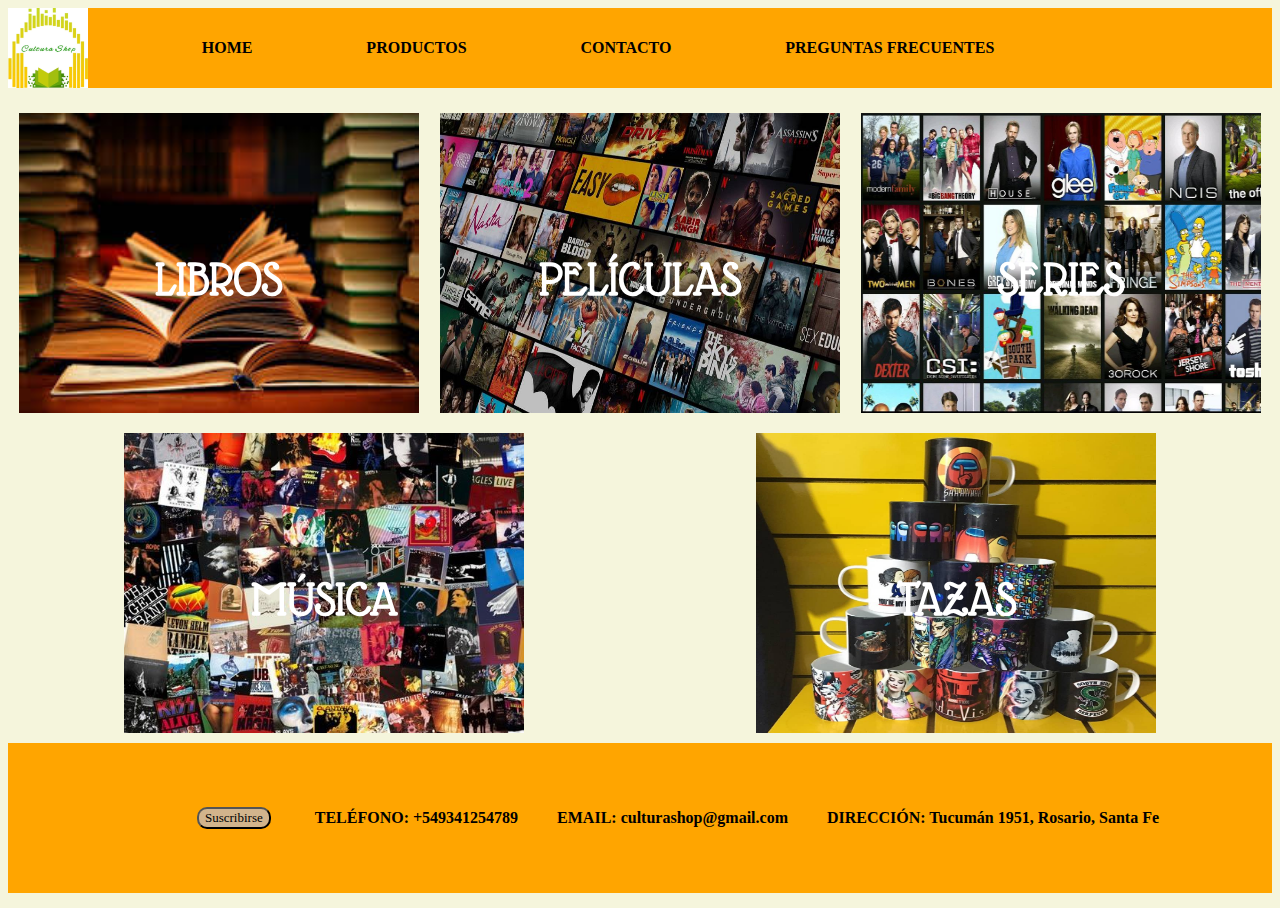
<file: productos.html>
<!DOCTYPE html>
<html lang="en">

<head>

    <meta charset="UTF-8">
    <meta name="viewport" content="width=device-width, initial-scale=1.0">
    <title>Cultura Shop</title>
    <link rel="stylesheet" href="miestilo.css">
    <link rel="icon" href="./Recursos/WhatsApp Image 2023-10-23 at 10.37.48 (1).ico">
    <link rel="stylesheet" href="https://cdnjs.cloudflare.com/ajax/libs/font-awesome/6.4.2/css/all.min.css"
        integrity="sha512-z3gLpd7yknf1YoNbCzqRKc4qyor8gaKU1qmn+CShxbuBusANI9QpRohGBreCFkKxLhei6S9CQXFEbbKuqLg0DA=="
        crossorigin="anonymous" referrerpolicy="no-referrer" />
    <link rel="preconnect" href="https://fonts.googleapis.com">
    <link rel="preconnect" href="https://fonts.gstatic.com" crossorigin>
    <link href="https://fonts.googleapis.com/css2?family=Caveat:wght@500&family=Glass+Antiqua&family=Itim&display=swap"
        rel="stylesheet">

</head>

<body>

    <header>

        <div>

            <!-- Barra de navegación -->

            <nav class="headernav">
                <img class="imagennavegacion" src="./Recursos/WhatsApp Image 2023-10-23 at 10.37.48 (1).ico"
                    alt="Logo Cultura Shop">
                <div>
                    <a class="nav-link linkp" href="index.html">HOME</a>
                </div>
                <div>
                    <a class="nav-link linkp" href="productos.html">PRODUCTOS</a>
                </div>
                <div>
                    <a class="nav-link linkp" href="contacto.html">CONTACTO</a>
                </div>
                <div>
                    <a class="nav-link linkp" href="preguntasFrecuentes.html">PREGUNTAS FRECUENTES</a>
                </div>
                <div>
                    <i class="fa-solid fa-cart-shopping icononavegacion" style="color: #000000;">
                        <div class="carritocompras">
                            <ul class="carritoc">
                                <li>Imagen</li>
                                <li>Nombre</li>
                                <li>Precio</li>
                                <li>Cantidad</li>
                            </ul>
                            <button class="botoncarrito">VACIAR CARRITO</button>
                        </div>
                    </i>
                </div>
                <div>
                    <a class="nav-link" href="iniciarSesion.html"><i class="fa-solid fa-user icononavegacion"
                            style="color: #000000;"></a></i>
                </div>
            </nav>

        </div>

    </header>

    <main class="contenedorimagen">

        <div>
            <a href="libros.html">
                <button class="imagenboton">
                    <img class="imagenl" src="./Recursos/WhatsApp Image 2023-10-21 at 00.41.56.jpeg" alt="Libros">
                    <p class="textoimagenb">LIBROS</p>

                </button>
            </a>
        </div>
        <div>
            <a href="peliculas.html">
                <button class="imagenboton">
                    <img class="imagenl" src="./Recursos/WhatsApp Image 2023-10-21 at 00.41.57.jpeg" alt="Películas">
                    <p class="textoimagenb">PELÍCULAS</p>

                </button>
            </a>
        </div>
        <div>
            <a href="series.html">
                <button class="imagenboton">
                    <img class="imagenl" src="./Recursos/WhatsApp Image 2023-10-21 at 00.41.57 (1).jpeg" alt="Series">
                    <p class="textoimagenb">SERIES</p>
                </button>
            </a>
        </div>
        <div>
            <a href="musica.html">
                <button class="imagenboton">
                    <img class="imagenl" src="./Recursos/WhatsApp Image 2023-10-21 at 00.41.58.jpeg" alt="Música">
                    <p class="textoimagenb">MÚSICA</p>
                </button>
            </a>
        </div>
        <div>
            <a href="tazas.html">
                <button class="imagenboton">
                    <img class="imagenl" src="./Recursos/WhatsApp Image 2023-10-21 at 00.41.58 (1).jpeg" alt="Tazas">
                    <p class="textoimagenb">TAZAS</p>
                </button>
            </a>
        </div>

    </main>

    <footer class="headernav">

        <iframe class="mapa"
            src="https://www.google.com/maps/embed?pb=!1m18!1m12!1m3!1d3348.425351610774!2d-60.65135672556334!3d-32.93977767153954!2m3!1f0!2f0!3f0!3m2!1i1024!2i768!4f13.1!3m3!1m2!1s0x95b7ab392798ec73%3A0xe498f6817c96a0c!2sTucum%C3%A1n%201951%2C%20S2000AMU%20Rosario%2C%20Santa%20Fe!5e0!3m2!1ses-419!2sar!4v1699486471481!5m2!1ses-419!2sar"
            width="600" height="450" style="border:0;" allowfullscreen="" loading="lazy"
            referrerpolicy="no-referrer-when-downgrade">
        </iframe>

        <button class="boton">Suscribirse</button>

        <p class="linkp linkfooter">TELÉFONO: +549341254789</p>
        <p class="linkp linkfooter">EMAIL: culturashop@gmail.com</p>
        <p class="linkp linkfooter">DIRECCIÓN: Tucumán 1951, Rosario, Santa Fe</p>

        <div class="columna1">
            <i class="fa-brands fa-square-instagram icononavegacion" style="color: #000000;"></i>
            <i class="fa-brands fa-facebook icononavegacion" style="color: #000000;"></i>
        </div>

        <div class="columna2">
            <i class="fa-brands fa-x-twitter icononavegacion" style="color: #000000;"></i>
            <i class="fa-brands fa-square-whatsapp icononavegacion" style="color: #000000;"></i>
        </div>
    </footer>

</body>

</html>
</file>
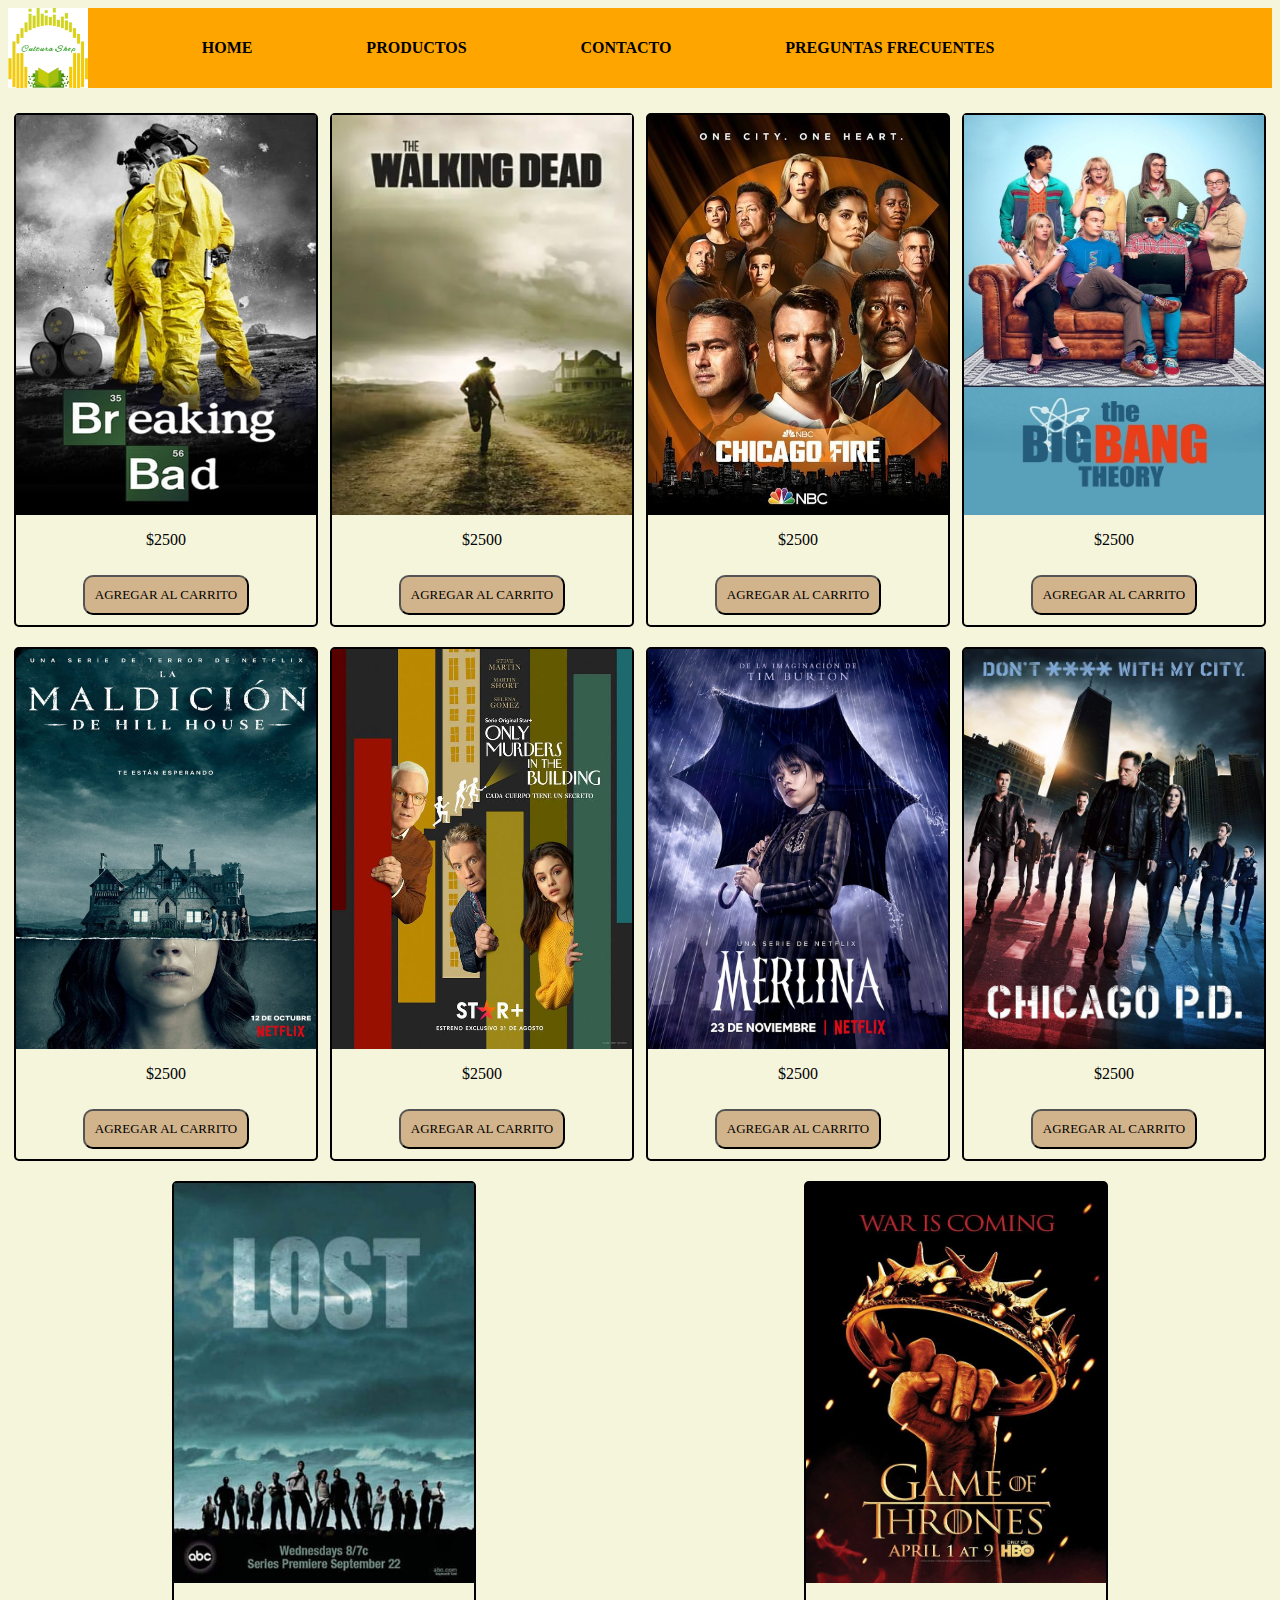
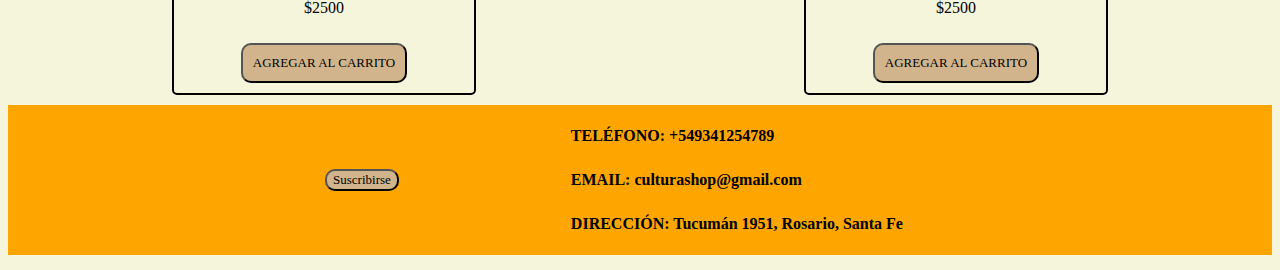
<file: series.html>
<!DOCTYPE html>
<html lang="en">

<head>

    <meta charset="UTF-8">
    <meta name="viewport" content="width=device-width, initial-scale=1.0">
    <title>Cultura Shop</title>
    <link rel="stylesheet" href="miestilo.css">
    <link rel="icon" href="./Recursos/WhatsApp Image 2023-10-23 at 10.37.48 (1).ico">
    <link rel="stylesheet" href="https://cdnjs.cloudflare.com/ajax/libs/font-awesome/6.4.2/css/all.min.css"
        integrity="sha512-z3gLpd7yknf1YoNbCzqRKc4qyor8gaKU1qmn+CShxbuBusANI9QpRohGBreCFkKxLhei6S9CQXFEbbKuqLg0DA=="
        crossorigin="anonymous" referrerpolicy="no-referrer" />
    <link rel="preconnect" href="https://fonts.googleapis.com">
    <link rel="preconnect" href="https://fonts.gstatic.com" crossorigin>
    <link href="https://fonts.googleapis.com/css2?family=Caveat:wght@500&family=Glass+Antiqua&family=Itim&display=swap"
        rel="stylesheet">

</head>

<body>

    <header>

        <div>

            <!-- Barra de navegación -->

            <nav class="headernav">
                <img class="imagennavegacion" src="./Recursos/WhatsApp Image 2023-10-23 at 10.37.48 (1).ico"
                    alt="Logo Cultura Shop">
                <div>
                    <a class="nav-link linkp" href="index.html">HOME</a>
                </div>
                <div>
                    <a class="nav-link linkp" href="productos.html">PRODUCTOS</a>
                </div>
                <div>
                    <a class="nav-link linkp" href="contacto.html">CONTACTO</a>
                </div>
                <div>
                    <a class="nav-link linkp" href="preguntasFrecuentes.html">PREGUNTAS FRECUENTES</a>
                </div>
                <div>
                    <i class="fa-solid fa-cart-shopping icononavegacion" style="color: #000000;">
                            <div class="carritocompras">
                                <ul class="carritoc">
                                    <li>Imagen</li>
                                    <li>Nombre</li>
                                    <li>Precio</li>
                                    <li>Cantidad</li>
                                </ul>
                                <button class="botoncarrito">VACIAR CARRITO</button>
                            </div>
                        </i>
                </div>
                <div>
                    <a class="nav-link" href="iniciarSesion.html"><i class="fa-solid fa-user icononavegacion"
                            style="color: #000000;"></a></i>
                </div>
            </nav>

        </div>

    </header>

    <main>
        <section class="imagenp">
            <div class="imagenc">
                <img class="imagenserie" src="./Recursos/WhatsApp Image 2023-10-21 at 07.32.55.jpeg"
                    alt="Serie Breaking bad">
                    <p class="precio">$2500</p>
                <button class="boton botonproducto">AGREGAR AL CARRITO</button>
            </div>
            <div class="imagenc">
                <img class="imagenserie" src="./Recursos/WhatsApp Image 2023-10-21 at 07.32.51 (1).jpeg"
                    alt="Serie The walking dead">
                    <p class="precio">$2500</p>
                <button class="boton botonproducto">AGREGAR AL CARRITO</button>
            </div>
            <div class="imagenc">
                <img class="imagenserie" src="./Recursos/WhatsApp Image 2023-10-21 at 07.32.52.jpeg"
                    alt="Serie Chicago fire">
                    <p class="precio">$2500</p>
                <button class="boton botonproducto">AGREGAR AL CARRITO</button>
            </div>
            <div class="imagenc">
                <img class="imagenserie" src="./Recursos/WhatsApp Image 2023-10-21 at 07.32.53.jpeg"
                    alt="Serie The big bang theory">
                    <p class="precio">$2500</p>
                <button class="boton botonproducto">AGREGAR AL CARRITO</button>
            </div>
            <div class="imagenc">
                <img class="imagenserie" src="./Recursos/WhatsApp Image 2023-10-21 at 07.32.54.jpeg"
                    alt="Serie La maldición de hill house">
                    <p class="precio">$2500</p>
                <button class="boton botonproducto">AGREGAR AL CARRITO</button>
            </div>
            <div class="imagenc">
                <img class="imagenserie" src="./Recursos/WhatsApp Image 2023-10-21 at 07.32.54 (1).jpeg"
                    alt="Serie Only murders in the building">
                    <p class="precio">$2500</p>
                <button class="boton botonproducto">AGREGAR AL CARRITO</button>
            </div>
            <div class="imagenc">
                <img class="imagenserie" src="./Recursos/WhatsApp Image 2023-10-21 at 07.32.53 (2).jpeg"
                    alt="Serie Merlina">
                    <p class="precio">$2500</p>
                <button class="boton botonproducto">AGREGAR AL CARRITO</button>
            </div>
            <div class="imagenc">
                <img class="imagenserie" src="./Recursos/WhatsApp Image 2023-10-21 at 07.32.52 (1).jpeg"
                    alt="Serie Chicago PD">
                    <p class="precio">$2500</p>
                <button class="boton botonproducto">AGREGAR AL CARRITO</button>
            </div>
            <div class="imagenc">
                <img class="imagenserie" src="./Recursos/WhatsApp Image 2023-10-21 at 07.32.53 (1).jpeg"
                    alt="Serie LOST">
                    <p class="precio">$2500</p>
                <button class="boton botonproducto">AGREGAR AL CARRITO</button>
            </div>
            <div class="imagenc">
                <img class="imagenserie" src="./Recursos/WhatsApp Image 2023-10-21 at 07.32.51.jpeg"
                    alt="Serie Games of thrones">
                    <p class="precio">$2500</p>
                <button class="boton botonproducto">AGREGAR AL CARRITO</button>
            </div>
        </section>

    </main>

    <footer class="headernav">

        <iframe class="mapa"
            src="https://www.google.com/maps/embed?pb=!1m18!1m12!1m3!1d3348.425351610774!2d-60.65135672556334!3d-32.93977767153954!2m3!1f0!2f0!3f0!3m2!1i1024!2i768!4f13.1!3m3!1m2!1s0x95b7ab392798ec73%3A0xe498f6817c96a0c!2sTucum%C3%A1n%201951%2C%20S2000AMU%20Rosario%2C%20Santa%20Fe!5e0!3m2!1ses-419!2sar!4v1699486471481!5m2!1ses-419!2sar"
            width="600" height="450" style="border:0;" allowfullscreen="" loading="lazy"
            referrerpolicy="no-referrer-when-downgrade">
        </iframe>

        <button class="boton">Suscribirse</button>
<div>
        <p class="linkp linkfooter">TELÉFONO: +549341254789</p>
        <p class="linkp linkfooter">EMAIL: culturashop@gmail.com</p>
        <p class="linkp linkfooter">DIRECCIÓN: Tucumán 1951, Rosario, Santa Fe</p>
</div>
        <div class="columna1">
            <i class="fa-brands fa-square-instagram icononavegacion" style="color: #000000;"></i>
            <i class="fa-brands fa-facebook icononavegacion" style="color: #000000;"></i>
        </div>

        <div class="columna2">
            <i class="fa-brands fa-x-twitter icononavegacion" style="color: #000000;"></i>
            <i class="fa-brands fa-square-whatsapp icononavegacion" style="color: #000000;"></i>
        </div>
    </footer>

</body>

</html>
</file>
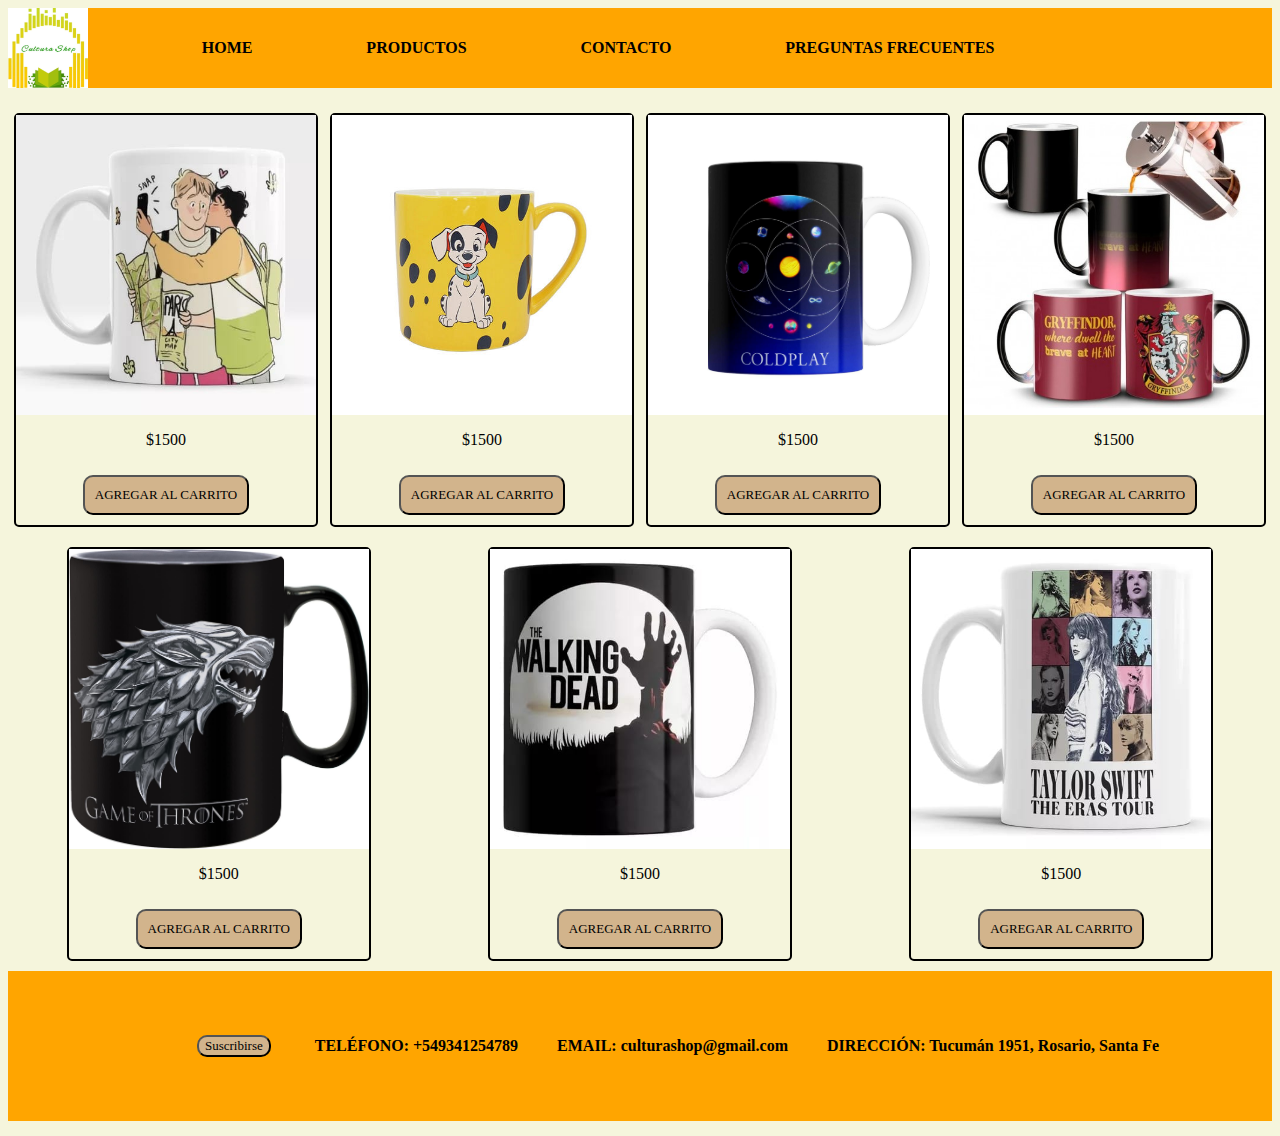
<file: tazas.html>
<!DOCTYPE html>
<html lang="en">


<head>

    <meta charset="UTF-8">
    <meta name="viewport" content="width=device-width, initial-scale=1.0">
    <title>Cultura Shop</title>
    <link rel="stylesheet" href="miestilo.css">
    <link rel="icon" href="./Recursos/WhatsApp Image 2023-10-23 at 10.37.48 (1).ico">
    <link rel="stylesheet" href="https://cdnjs.cloudflare.com/ajax/libs/font-awesome/6.4.2/css/all.min.css"
        integrity="sha512-z3gLpd7yknf1YoNbCzqRKc4qyor8gaKU1qmn+CShxbuBusANI9QpRohGBreCFkKxLhei6S9CQXFEbbKuqLg0DA=="
        crossorigin="anonymous" referrerpolicy="no-referrer" />
    <link rel="preconnect" href="https://fonts.googleapis.com">
    <link rel="preconnect" href="https://fonts.gstatic.com" crossorigin>
    <link href="https://fonts.googleapis.com/css2?family=Caveat:wght@500&family=Glass+Antiqua&family=Itim&display=swap"
        rel="stylesheet">


</head>

<body>

    <header>

        <div>

            <!-- Barra de navegación -->

            <nav class="headernav">
                <img class="imagennavegacion" src="./Recursos/WhatsApp Image 2023-10-23 at 10.37.48 (1).ico"
                    alt="Logo Cultura Shop">
                <div>
                    <a class="nav-link linkp" href="index.html">HOME</a>
                </div>
                <div>
                    <a class="nav-link linkp" href="productos.html">PRODUCTOS</a>
                </div>
                <div>
                    <a class="nav-link linkp" href="contacto.html">CONTACTO</a>
                </div>
                <div>
                    <a class="nav-link linkp" href="preguntasFrecuentes.html">PREGUNTAS FRECUENTES</a>
                </div>
                <div>
                    <i class="fa-solid fa-cart-shopping icononavegacion" style="color: #000000;">
                            <div class="carritocompras">
                                <ul class="carritoc">
                                    <li>Imagen</li>
                                    <li>Nombre</li>
                                    <li>Precio</li>
                                    <li>Cantidad</li>
                                </ul>
                                <button class="botoncarrito">VACIAR CARRITO</button>
                            </div>
                        </i>
                </div>
                <div>
                    <a class="nav-link" href="iniciarSesion.html"><i class="fa-solid fa-user icononavegacion"
                            style="color: #000000;"></a></i>
                </div>
            </nav>

        </div>

    </header>

    <main>

        <section class="imagenp">

            <div class="imagenc">
                <img class="imagentaza" src="./Recursos/WhatsApp Image 2023-10-21 at 17.41.04 (2).jpeg"
                    alt="Taza Heartstopper">
                    <p class="precio">$1500</p>
                <button class="boton botonproducto">AGREGAR AL CARRITO</button>
            </div>
            <div class="imagenc">
                <img class="imagentaza" src="./Recursos/WhatsApp Image 2023-10-21 at 17.41.04 (1).jpeg"
                    alt="Taza 101 dálmatas">
                    <p class="precio">$1500</p>
                <button class="boton botonproducto">AGREGAR AL CARRITO</button>
            </div>
            <div class="imagenc">
                <img class="imagentaza" src="./Recursos/WhatsApp Image 2023-10-21 at 17.41.04.jpeg" alt="Taza Coldplay">
                <p class="precio">$1500</p>
                <button class="boton botonproducto">AGREGAR AL CARRITO</button>
            </div>
            <div class="imagenc">
                <img class="imagentaza" src="./Recursos/WhatsApp Image 2023-10-21 at 17.41.03 (2).jpeg"
                    alt="Taza Harry potter">
                    <p class="precio">$1500</p>
                <button class="boton botonproducto">AGREGAR AL CARRITO</button>
            </div>
            <div class="imagenc">
                <img class="imagentaza" src="./Recursos/WhatsApp Image 2023-10-21 at 17.41.03 (1).jpeg"
                    alt="Taza Game of thrones">
                    <p class="precio">$1500</p>
                <button class="boton botonproducto">AGREGAR AL CARRITO</button>
            </div>
            <div class="imagenc">
                <img class="imagentaza" src="./Recursos/WhatsApp Image 2023-10-21 at 17.41.03.jpeg"
                    alt="Taza The walking dead">
                    <p class="precio">$1500</p>
                <button class="boton botonproducto">AGREGAR AL CARRITO</button>
            </div>
            <div class="imagenc">
                <img class="imagentaza" src="./Recursos/WhatsApp Image 2023-10-21 at 17.41.02.jpeg"
                    alt="Taza Taylor Swift">
                    <p class="precio">$1500</p>
                <button class="boton botonproducto">AGREGAR AL CARRITO</button>
            </div>

        </section>

    </main>

    <footer class="headernav">

        <iframe class="mapa"
            src="https://www.google.com/maps/embed?pb=!1m18!1m12!1m3!1d3348.425351610774!2d-60.65135672556334!3d-32.93977767153954!2m3!1f0!2f0!3f0!3m2!1i1024!2i768!4f13.1!3m3!1m2!1s0x95b7ab392798ec73%3A0xe498f6817c96a0c!2sTucum%C3%A1n%201951%2C%20S2000AMU%20Rosario%2C%20Santa%20Fe!5e0!3m2!1ses-419!2sar!4v1699486471481!5m2!1ses-419!2sar"
            width="600" height="450" style="border:0;" allowfullscreen="" loading="lazy"
            referrerpolicy="no-referrer-when-downgrade">
        </iframe>

        <button class="boton">Suscribirse</button>

        <p class="linkp linkfooter">TELÉFONO: +549341254789</p>
        <p class="linkp linkfooter">EMAIL: culturashop@gmail.com</p>
        <p class="linkp linkfooter">DIRECCIÓN: Tucumán 1951, Rosario, Santa Fe</p>

        <div class="columna1">
            <i class="fa-brands fa-square-instagram icononavegacion" style="color: #000000;"></i>
            <i class="fa-brands fa-facebook icononavegacion" style="color: #000000;"></i>
        </div>

        <div class="columna2">
            <i class="fa-brands fa-x-twitter icononavegacion" style="color: #000000;"></i>
            <i class="fa-brands fa-square-whatsapp icononavegacion" style="color: #000000;"></i>
        </div>
    </footer>

</body>

</html>
</file>
<file: miestilo.css>
body {
    background-color: beige;
}

/*----------------------------------------*/

/* BARRA DE NAVEGACIÓN */
.headernav {
    background-color: orange;
    display: flex;
    justify-content: space-between;
    align-items: center;
    margin-bottom: 15px;
}

.linkp {
    text-decoration: none;
    color: black;
    font-weight: bold;
    font-family: cursive;
}

.icononavegacion {
    font-size: 30px;
    margin-right: 25px;
}

.imagennavegacion {
    height: 80px;
    width: 80px;
}

/*----------------------------------------*/

/* CARRITO COMPRAS */

.carritoc {
    display: none;
}

.headernav .botoncarrito {
    display: none;
}

.carritoc li {
    list-style: none;

}

.headernav i:hover>.carritocompras {
    width: 400px;
    height: 400px;
    position: absolute;
    right: 5px;
    background-color: beige;
    z-index: 999;
    border-radius: 5px;
}

.headernav i:hover .carritoc {
    font-size: 20px;
    display: flex;
    justify-content: space-between;
    margin: 5px 10px 0 10px;
    border-bottom: solid thin black;
    font-weight: bold;
    font-family: Glass Antiqua;
}

.headernav i:hover .carritocompras>.botoncarrito {
    display: block;
    width: 90%;
    padding: 5px;
    margin: 10px auto;
    background-color: tan;
    border: solid thin black;
    border-radius: 5px;
    color: black;
    cursor: pointer;
}

.headernav i:hover .carritocompras>.botoncarrito:hover {
    transform: scale(1.1);
    transition: 0.3s;
}

/*----------------------------------------*/

/* CUERPO HOME */

.imagenhome {
    padding: 25px;
    align-content: center;
    border-radius: 30px;
    height: 500px;
    width: 1200px;
}

.textohome {
    text-align: start;
    padding-bottom: 20px;
    font-family: 'Glass Antiqua';
    font-size: xx-large;
}



/*----------------------------------------*/

/* PRODUCTOS */

.contenedorimagen {
    display: flex;
    justify-content: space-around;
    flex-wrap: wrap;
}

.imagenboton {
    display: flex;
    justify-content: space-around;
    border: none;
    padding: 0;
    background: none;
    cursor: pointer;
    position: relative;
    margin: 10px;

}

.imagenboton:hover {
    transform: scale(1.1);
    transition: 0.5s;
}

.textoimagenb {
    position: absolute;
    color: white;
    font-family: Glass Antiqua;
    font-size: 50px;
    top: 30%;
    text-align: center;
    font-weight: bold;
}

.imagenl {
    height: 300px;
    width: 400px;
}

.imagentaza {
    height: 300px;
    width: 300px;
}

.imagenserie {
    height: 400px;
    width: 300px;
}

.botonproducto {
    display: flex;
    position: relative;
    margin-top: 20px;
    margin-bottom: 30px;
    padding: 10px;
}

.imagenp {
    display: flex;
    justify-content: space-around;
    flex-wrap: wrap;
}

.imagenc {
    display: flex;
    flex-direction: column;
    align-items: center;
    text-align: center;
    margin-top: 10px;
    margin-bottom: 10px;
    border: 2px solid black;
    border-radius: 5px;
}

/*----------------------------------------*/

/* PREGUNTAS FRECUENTES */

.preguntas {
    padding: 10px;
    font-family: Glass Antiqua;
    font-size: 20px;
}

/*----------------------------------------*/

/* FORMULARIO */

.form {
    text-align: center;
    padding: 50px;
}

.botonform {
    width: 100px;
}

.formulario {
    margin: 15px;
    width: 100%;
    height: 30px;
    border-radius: 5px;
    border: 2px solid black;
    font-family: Glass Antiqua;
    font-size: 25px;
}

.areatexto {
    height: 70px;
    width: 500px;
}

.input:focus {
    background-color: orange;
}

/*----------------------------------------*/

/* INICIO SESIÓN */

.parrafoi {
    font-family: Glass Antiqua;
    font-size: xx-large;
    text-align: center;
    font-weight: bold;
    margin-top: 30px;
}

.formu {
    text-align: center;
    border: 2px black solid;
    width: fit-content;
    border-radius: 5px;
    display: flex;
    flex-direction: column;
    margin: auto;
    margin-bottom: 20px;
}

.botonproducto2 {
    display: inline-block;
    position: relative;
    margin-top: 20px;
    margin-bottom: 20px;
    justify-content: center;
    font-size: large;
}

.input {
    width: 500px;
    height: 25px;
    margin-top: 10px;
    margin-bottom: 10px;
    border-radius: 5px;
}

/*----------------------------------------*/

/* Footer */

.mapa {
    width: 150px;
    height: 150px;

}

.boton {
    border-radius: 10px;
    background-color: tan;
    cursor: pointer;
    font-size: small;
    margin: 10px;
    font-family: cursive;
}

.boton:hover {
    transform: scale(1.1);
    transition: 0.5s;
}

.boton:focus {
    background-color: orange;
}

.columna1,
.columna2 {
    display: flex;
    flex-direction: column;
}

.icononavegacion {
    margin-bottom: 20px;
    margin-top: 10px;
    font-size: 35px;
    cursor: pointer;
}

.linkfooter {
    padding: 5px;
}
</file>
